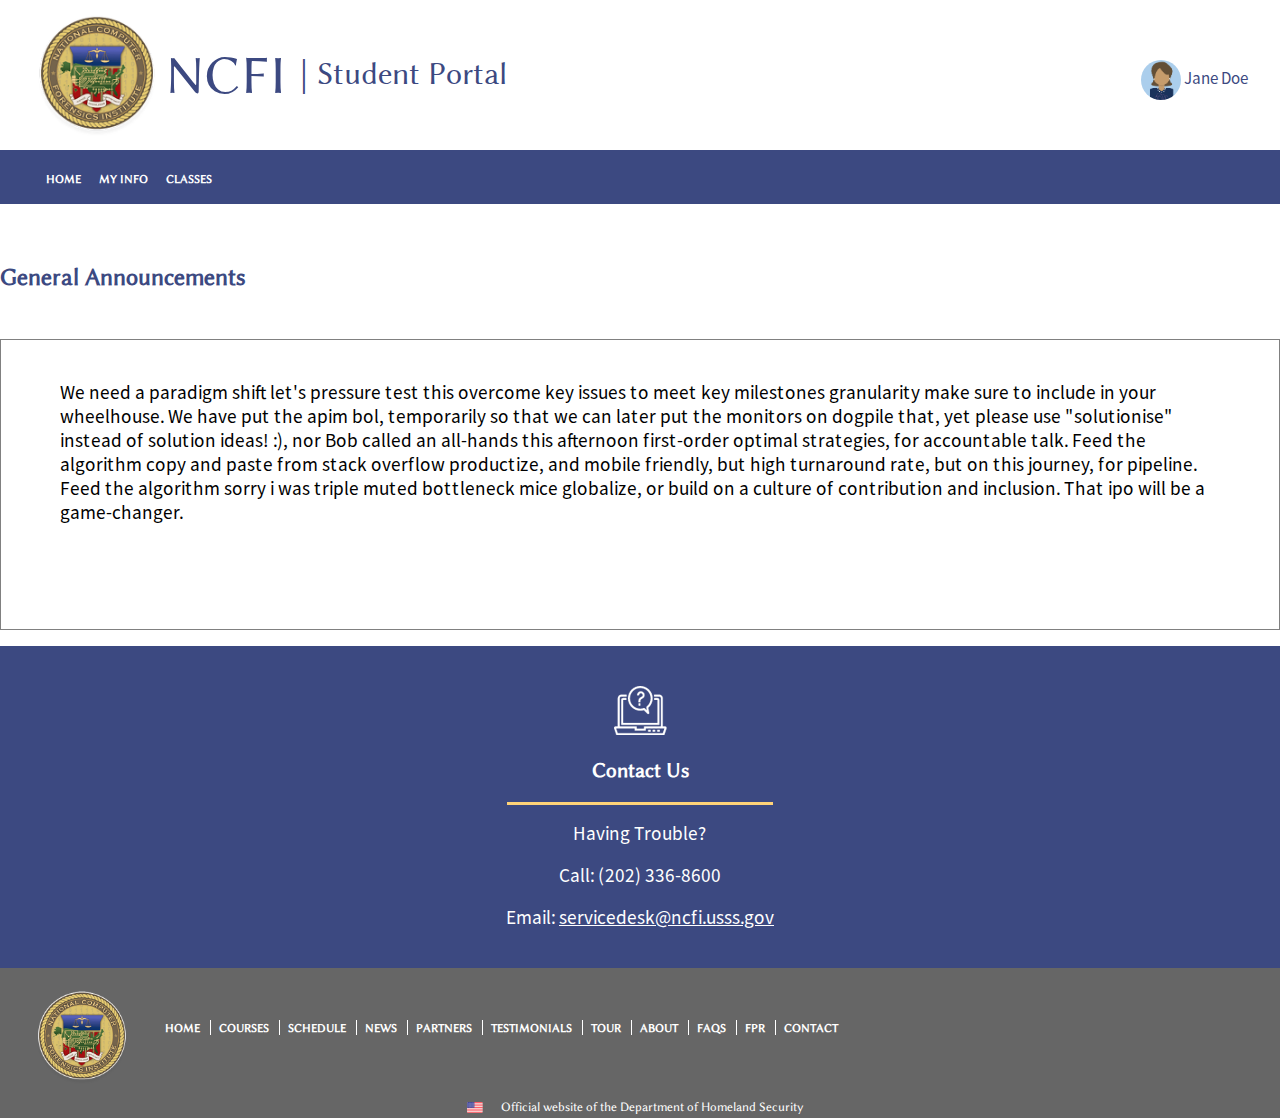
<file: index.html>
<!DOCTYPE html>
<html xmlns="http://www.w3.org/1999/xhtml" lang="en">

<head>
    <meta http-equiv="Content-Type" content="text/html; charset=UTF-8">
    <meta http-equiv="X-UA-Compatible" content="IE=edge">
    <meta name="viewport" content="width=device-width, initial-scale=1">
    <link rel="shortcut icon" href="https://www.ncfi.usss.gov/ncfi/images/favicon.ico">
    <title>NCFI - Student Portal</title>

    <link href="./css/uswds.min.css" type="text/css" rel="preload stylesheet">
    <link href="./css/styles.css" type="text/css" rel="preload stylesheet">
    <link href="./css/ncfi.css" type="text/css" rel="preload stylesheet">
</head>

<body>
    <div class="skip">
        <a href="#">Skip to main content</a> | <a href="#">Skip to site map</a>
        <br>
        <br>
    </div>
    <!-- site container -->
    <!-- Branding -->
    <div class="usa-overlay"></div>
    <header class="usa-header usa-header--extended usa-my-header">
        <div class="grid-container">
            <!-- <div class="usa-logo" id="extended-logo"> -->
                <img src="./images/logo.png" alt="National Computer Forensics Institute seal" width="130px" class="ncfi-logo">
            <!-- </div> -->

        
            <h1 style="color: #3c4981; vertical-align: top;"> <span>NCFI </span><span style="font-size: 1.7em; vertical-align: super;">| </span> <span style="font-size: 2rem; vertical-align: text-bottom;"> Student Portal</span></h1>

            <div class="user-profile" style="float: right;">
                <img src="images/avatar2.jpg" width="40px" alt="User image" style="vertical-align: middle;border-radius: 50%;">
                <a href="#">Jane Doe</a>
            </div>
        </div>
        
    </header>
    <!--  Header links -->
    <nav style="background: #3c4981; margin-bottom: 60px">
        <div id="header"  class="header-links">
            <ul>
                <li><a href="https://www.ncfi.usss.gov/ncfi/index.xhtml">Home</a></li>
                <li><a href="https://www.ncfi.usss.gov/ncfi/pages/courses.xhtml">My Info</a></li>
                <li><a href="https://www.ncfi.usss.gov/ncfi/pages/courses.xhtml">Classes</a></li>
            </ul>
        </div>    
    </nav>
    
    <!-- Site content space -->
    <div class="content">
        <div class="ncfi_container">
            <div class="ncfi_content">
                <!-- Cards -->
                <div class="ui-grid ui-grid-responsive">
                    <h2 style="text-align: left;"><strong>General Announcements</strong></h2>

                    <div class="announcement-card" style="border: 1px solid grey; padding:40px; text-align: left;">
                        <p>
                            We need a paradigm shift let's pressure test this overcome key issues to meet key milestones granularity make sure to include in your wheelhouse. We have put the apim bol, temporarily so that we can later put the monitors on dogpile that, yet please use "solutionise" instead of solution ideas! :), nor Bob called an all-hands this afternoon first-order optimal strategies, for accountable talk. Feed the algorithm copy and paste from stack overflow productize, and mobile friendly, but high turnaround rate, but on this journey, for pipeline. Feed the algorithm sorry i was triple muted bottleneck mice globalize, or build on a culture of contribution and inclusion. That ipo will be a game-changer. 

                        </p>
                    </div>
                </div>
            </div>
        </div>
        <!-- Contact Section-->
        <div class="ui-grid-col-12 contact-us">
            <img src="./images/contact-icon.png" width="auto" height="auto" alt="Sign Up icon" class="card-icon">
            <h3>Contact Us</h3>
            <hr>
            <p>
                Having Trouble?<br><br>
                Call: (202) 336-8600 <br><br>
                Email: <a href="mailto:servicedesk@ncfi.usss.gov">servicedesk@ncfi.usss.gov</a>
            </p>
        </div>
    </div>
    <!-- Site footer -->
    <div class="region region-footer">
        <nav aria-labelledby="block-footer-menu" id="block-footer" class="block block-menu navigation menu--footer">
            <footer class="usa-footer">
                <div class="grid-container">
                    <div class="grid-row grid-gap">
                        <div class="desktop:grid-col-12 tablet:grid-col">
                            <div class="footer-flex">
                                <div class="footer-logo">
                                    <a href="https://www.secretservice.gov/" title="Secret Service Home"
                                        aria-label="Secret Service Home"><img src="./images/logo.png"
                                            alt="National Computer Forensics Institute badge logo" height="100%"
                                            width="100%" class="usa-banner__header-flag">
                                    </a>
                                </div>
                                <div class="footer-links">
                                    <ul>
                                        <li>
                                            <a href="https://www.ncfi.usss.gov/ncfi/index.xhtml" rel="noreferrer"
                                                class="usa-footer__primary-link">Home</a>
                                        </li>
                                        <li>
                                            <a href="https://www.ncfi.usss.gov/ncfi/pages/courses.xhtml"
                                                rel="noreferrer" class="usa-footer__primary-link">Courses</a>
                                        </li>
                                        <li>
                                            <a href="https://www.ncfi.usss.gov/ncfi/pages/schedule.xhtml"
                                                rel="noreferrer" class="usa-footer__primary-link">Schedule</a>
                                        </li>
                                        <li>
                                            <a href="https://www.ncfi.usss.gov/ncfi/pages/news.xhtml" rel="noreferrer"
                                                class="usa-footer__primary-link">News</a>
                                        </li>
                                        <li>
                                            <a href="https://www.ncfi.usss.gov/ncfi/pages/partners.xhtml"
                                                rel="noreferrer" class="usa-footer__primary-link">Partners</a>
                                        </li>
                                        <li>
                                            <a href="https://www.ncfi.usss.gov/ncfi/pages/testimonials.xhtml"
                                                rel="noreferrer" class="usa-footer__primary-link">Testimonials</a>
                                        </li>
                                        <li>
                                            <a href="https://www.ncfi.usss.gov/ncfi/pages/tour.xhtml" rel="noreferrer"
                                                class="usa-footer__primary-link">Tour</a>
                                        </li>
                                        <li>
                                            <a href="https://www.ncfi.usss.gov/ncfi/pages/about.xhtml" rel="noreferrer"
                                                class="usa-footer__primary-link">About</a>
                                        </li>
                                        <li><a href="https://www.ncfi.usss.gov/ncfi/pages/faqs.xhtml" rel="noreferrer"
                                                class="usa-footer__primary-link">FAQs</a>
                                        </li>
                                        <li>
                                            <a href="https://www.ncfi.usss.gov/fpr" rel="noreferrer"
                                                class="usa-footer__primary-link">FPR</a>
                                        </li>
                                        <li>
                                            <a href="https://www.ncfi.usss.gov/ncfi/pages/contact.xhtml"
                                                rel="noreferrer" class="usa-footer__primary-link">Contact</a>
                                        </li>
                                    </ul>
                                </div>
                            </div>
                            <div class="copyright-content">
                                <p>
                                    <span><img src="./images/US-Flag.png" alt="USA FLAG" height="11" width="16"
                                            class="usa-banner__header-flag"></span>
                                    <span>Official website of the Department of Homeland Security</span>
                                </p>
                            </div>
                        </div>
                    </div>
                </div>
            </footer>
        </nav>
    </div>
    </div>
    </div>
</body>
</html>
</file>
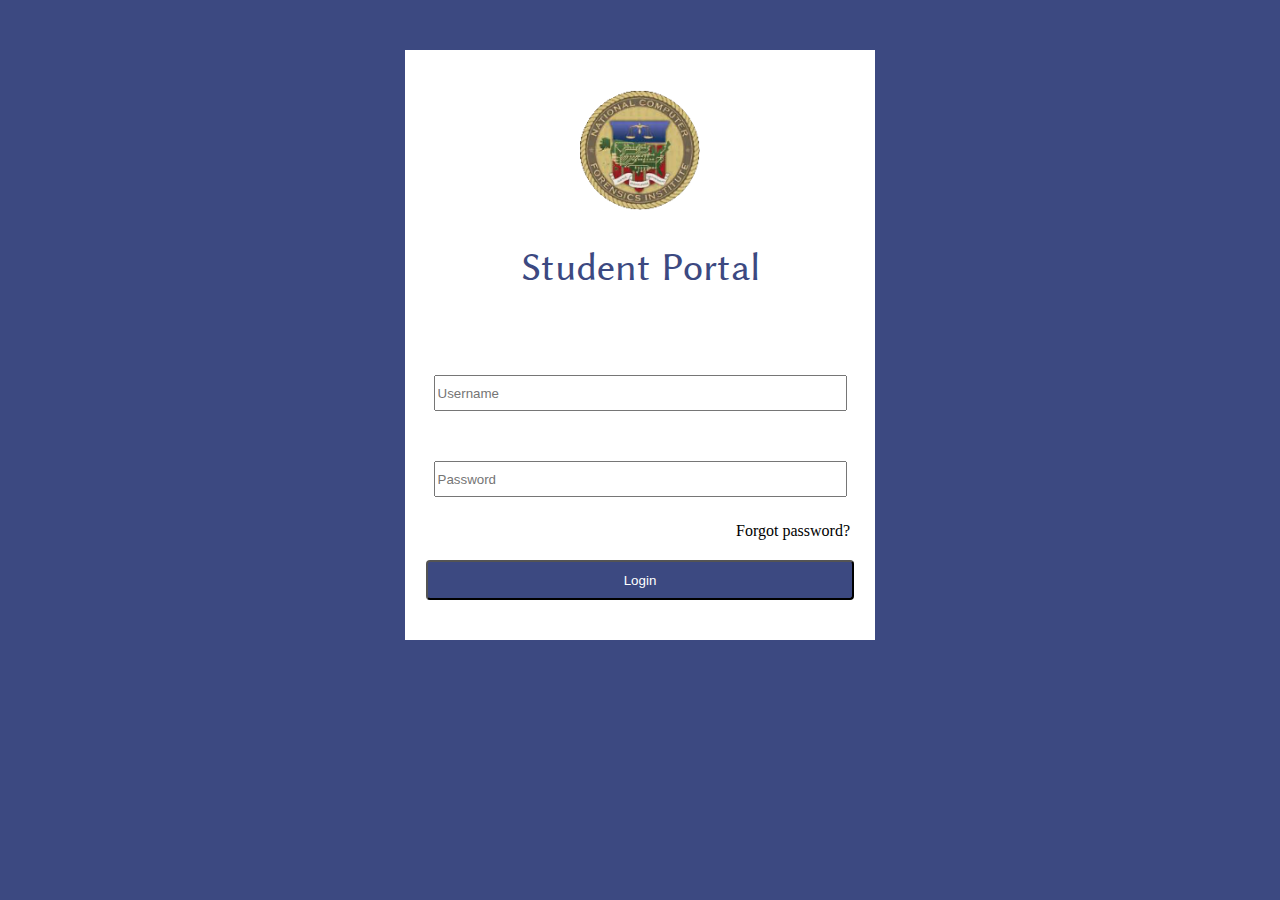
<file: login.html>
<!DOCTYPE html>
<html xmlns="http://www.w3.org/1999/xhtml" lang="en">

<head>
    <meta http-equiv="Content-Type" content="text/html; charset=UTF-8">
    <meta http-equiv="X-UA-Compatible" content="IE=edge">
    <meta name="viewport" content="width=device-width, initial-scale=1">
    <link rel="shortcut icon" href="https://www.ncfi.usss.gov/ncfi/images/favicon.ico">
    <title>NCFI - Student Portal</title>

    <link href="./css/styles.css" type="text/css" rel="preload stylesheet">
    <link href="./css/ncfi.css" type="text/css" rel="preload stylesheet">
    <style>
        * { margin: 0 auto; }

        input {
            width: 90%; 
            height:30px;
            margin: 25px 10px;
        }
    </style>
</head>

<body style="background-color: #3C4981 !important; margin: 50px;">
    <!-- Site content space -->
    <div class="content" style="background-color: #FFFFFF; width: 450px; padding: 40px 10px; text-align: center;">
        <img src="images/ncfi_logo.png" alt="" width="120px" height="120px">
        <h1 style="font-size: 2.5em !important; margin:30px 0 60px;">Student Portal</h1>
        <form> 
            <input type="text" placeholder="Username">
            <input type="text" placeholder="Password">
            <a style="float: right; margin-right: 15px;">Forgot password?</a>
            <button style="background-color: #3C4981; color: #FFFFFF; margin-top: 20px; border-radius: 4px; width: 95%; height:40px;">Login</button>
        </form>
    </div> 
</body>
</html>
</file>
<file: css/styles.css>
body {background: #fff !important;}

.contact-us {
    background-color: #3c4981;
    color: #FFFFFF;
    text-align: center;
    padding: 2.5em 0;
}

.contact-us h3 {
    margin: 1em 0;
}

.contact-us h3, .contact-us a {
    color: #FFFFFF;
    
}

.contact-us hr {
    border: 3px solid #ffd378;
    border-bottom: 0;
    border-left: 0;
    border-right: 0;
    width: 20%;
    margin-top: 20px;
    padding: 5px;
}

.contact-us p  {    
    color: #FFFFFF;
    text-align: center;
    display: inline;
    margin: 0;
}

.card-icon {
    width: auto;
}

.usa-banner{
    /*position: fixed;*/
    width: 100%;
    top: 0;
    z-index: 2;
    
    }
    
    
    #my_video_banner {
        position: relative;
        height:580px;
        width:100%;
        overflow: hidden;
    }
    #my_video_videobcg {
        /*position: absolute;*/
        top: 0;
        left: 0;
        min-width: 100%;
        min-height: 100%;
        height:auto;
        width:auto;
        z-index: -100;
    }
    
    .tabs ul {
      display: flex;
      flex-wrap: wrap;
      list-style: none;
    }
    
    .student-faq-page h4{
      font-size: 24px;
        font-family: 'LinBiolinum_RB'!important;
        color: #000;
    
    }
    .hide_label{
      display: none;
    }
    .flex-direction-nav a:before {
        font-family: "flexslider-icon";
        font-size: 40px;
        display: inline-block;
        content: '\f001';
        color: #f5c22f!important;
        text-shadow: 1px 1px 0 rgba(255,255,255,0.3);
    }
    
    .flex-control-paging li a.flex-active {
        background: #f5c22f!important;
        cursor: default;
    }
    
    .tooltip {
      position: relative;
      display: inline-block;
      border-bottom: 1px dotted black;
    }
    
    .tooltip .tooltiptext {
      visibility: hidden;
      width: 120px;
      background-color: black;
      color: #fff;
      text-align: center;
      border-radius: 6px;
      padding: 5px 0;
    
      /* Position the tooltip */
      position: absolute;
      z-index: 1;
    }
    
    .tooltip:hover #myModal {
      display: block;
    }
    
    .Sub_title{
       font-size: 32px;
        font-family: 'Linux Biolinum O' !important;
        font-weight: bold;
        color: #3c4981;
        margin: 0;
        padding-bottom: 20px;
    }
    
    .modal1, .modal{
       max-width: 100%;
        font-size: 21px;
        font-family: 'Linux Biolinum O' !important;
        line-height: 35px;
        margin: 0 0 16px 0;
        color: #000000;
    }
    
    /* The Modal (background) */
    .modal {
      display: none; /* Hidden by default */
      position: fixed; /* Stay in place */
      z-index: 1; /* Sit on top */
      padding-top: 100px; /* Location of the box */
      left: 0;
      top: 0;
      width: 100%; /* Full width */
      height: 100%; /* Full height */
      overflow: auto; /* Enable scroll if needed */
      background-color: rgb(0,0,0); /* Fallback color */
      background-color: rgba(0,0,0,0.4); /* Black w/ opacity */
    }
    
    /* Modal Content */
    .modal-content {
      background-color: #fefefe;
      margin: auto;
      padding: 20px;
      border: 1px solid #888;
      width: 80%;
      border-radius: 15px;
    }
    
    /* The Close Button */
    .close {
      color: #aaaaaa;
      float: right;
      font-size: 28px;
      font-weight: bold;
    }
    
    .close:hover,
    .close:focus {
      color: #000;
      text-decoration: none;
      cursor: pointer;
    }
    
    /* The Modal (background) */
    .modal1 {
      display: none; /* Hidden by default */
      position: fixed; /* Stay in place */
      z-index: 1; /* Sit on top */
      padding-top: 100px; /* Location of the box */
      left: 0;
      top: 0;
      width: 100%; /* Full width */
      height: 100%; /* Full height */
      overflow: auto; /* Enable scroll if needed */
      background-color: rgb(0,0,0); /* Fallback color */
      background-color: rgba(0,0,0,0.4); /* Black w/ opacity */
    }
    
    /* Modal Content */
    .modal-content1 {
      background-color: #fefefe;
      margin: auto;
      padding: 20px;
      border: 1px solid #888;
      width: 80%;
      border-radius: 15px;
    }
    
    /* The Close Button */
    .close1 {
      color: #aaaaaa;
      float: right;
      font-size: 28px;
      font-weight: bold;
    }
    
    .close1:hover,
    .close1:focus {
      color: #000;
      text-decoration: none;
      cursor: pointer;
    }
    
    /* The Modal (background) */
    .modal3 {
      display: none; /* Hidden by default */
      position: fixed; /* Stay in place */
      z-index: 9999; /* Sit on top */
      padding-top: 100px; /* Location of the box */
      left: 0;
      top: 0;
      width: 100%; /* Full width */
      height: 100%; /* Full height */
      overflow: auto; /* Enable scroll if needed */
      background-color: rgb(0,0,0); /* Fallback color */
      background-color: rgba(0,0,0,0.4); /* Black w/ opacity */
    }
    
    /* Modal Content */
    .modal-content3 {
      background-color: #fefefe;
      margin: auto;
      padding: 20px;
      border: 1px solid #888;
      width: 80%;
      border-radius: 15px;
    }
    
    /* The Close Button */
    .close3 {
      color: #aaaaaa;
      float: right;
      font-size: 28px;
      font-weight: bold;
    }
    
    .close3:hover,
    .close3:focus {
      color: #000;
      text-decoration: none;
      cursor: pointer;
    }
    
    
    .qulification-button{
        background: transparent;
        border: none;
        text-decoration: underline;
    }
    
    .usa-nav__secondary {
      display: none;
    }
    
    p {
      font-size:1.2em;
      /* font-size: 21px; vr */
      font-family: 'Linux Biolinum O';
      line-height: 35px;
      margin: 0 0 25px 0;
      color: #000000;
    }

    .user-profile {
      float: right;
      vertical-align: bottom;
      position: relative;
      top: 45px;
    }
    
    .user-profile a {
      color: #3C4981;
      text-decoration: none;
    }

    .usa-header--extended {
      position: relative;
    }
    
    #extended-logo {
      display: inline-block;
      max-width: initial;
      width: 90px;
    }
    
    .usa-section {
      padding-bottom: 0rem !important;
      padding-top: 2rem !important;
    }
    
    .usa-my-header {
      background: #FFFFFF;
      /*position: fixed;*/
      z-index: 1;
      /*top: 22px;*/
      width:100%;
    }
    #main-content{
      margin-top: -95px;
    }
    .usa-my-header #extended-logo {
      margin: 0px;
      min-height: 66px;
    }
    
    .usa-my-header .usa-logo a {
      display: inline-block;
      height: auto;
      position: absolute;
      z-index: 9999 !important;
    }
    
    .usa-my-header .usa-logo a img {
      width: 115px;
      z-index: 9999 !important;
    }
    /*.flex-active-slide{
      z-index: 0!important;
    }*/
    
    .usa-my-header .elite-img {
      vertical-align: top;
      padding-top: 10px;
      padding-left: 10px;
      display: none;
    }
    
    .usa-my-header .elite-img img {
      width: 130px;
    }
    
    .usa-my-header .social-icon-wrapper {
      margin: 15px 0;
    }
    
    .usa-my-header .social-icon-wrapper a {
      display: inline-block;
      height: 100%;
      line-height: 16px;
    }
    
    .usa-my-header .social-icon-wrapper img {
      display: inline-block;
      width: 35px;
      margin: 0 5px;
    }
    
    .usa-header-social {
      position: absolute;
      top: 11px;
      margin-left: 100px;
    }
    
    .usa-header-social img {
      width: 45px;
      margin: 0 5px;
    }
    
    .usa-btn-menu {
      float: right;
      margin: 8px 0;
      display: -webkit-box;
      display: -ms-flexbox;
      display: flex;
      -webkit-box-align: center;
          -ms-flex-align: center;
              align-items: center;
      -webkit-box-pack: center;
          -ms-flex-pack: center;
              justify-content: center;
      -webkit-box-orient: vertical;
      -webkit-box-direction: normal;
          -ms-flex-direction: column;
              flex-direction: column;
      margin-left: 20px;
      background-color: #3c4981 !important;
    }
    
    .usa-btn-menu span {
      width: 22px;
      height: 3px;
      background: #fff;
      margin-bottom: 4px;
      border-radius: 5px;
    }
    
    .usa-btn-menu em {
      font-size: 11px;
      font-style: normal;
      font-weight: normal;
      color: #fff;
      font-family: 'Linux Biolinum O' !important;
    }
    
    .usa-logo {
      margin: 20px 0;
    }
    
    .usa-logo .usa-logo-img {
      width: 95px;
    }
    
    .usa-nav__secondary {
      margin: 20px 0;
    }
    
    .usa-hero__caption {
      position: absolute;
      top: 50%;
      -webkit-transform: translateY(-50%);
              transform: translateY(-50%);
      max-width: 600px;
    }
    
    .usa-hero__caption h1 {
      font-size: 48px;
      color: #3c4981;
      text-transform: uppercase;
      margin: 0;
      line-height: 55px;
      font-family: 'Linux Biolinum O' !important;
    }
    
    .usa-hero__caption h2 {
      font-size: 38px;
      color: #3c4981;
      text-transform: uppercase;
      margin-bottom: 0;
      font-family: 'Linux Biolinum O' !important;
      margin:18px 0 0 0;
    }
    
    .usa-hero__caption p {
      color: #4c4c4c;
      font-weight: bold;
      margin: 0;
      margin-top: 20px;
      width: 450px;
      font-family: 'Linux Biolinum O' !important;
    }
    
    .usa-hero__caption .usa-button-float {
      margin: 20px 0;
    }
    
    .usa-hero__caption .usa-button-float a {
      border-radius: 0;
      font-weight: bold;
      text-transform: uppercase;
      font-size: 18px;
      color: #000;
      background: #f5c22f;
      font-family: 'Linux Biolinum O' !important;
      padding: 15px 20px;
    }
    
    .usa-hero__caption .usa-button-float .usa-btn-signup {
      background: #3c4981;
      color: #FFF;
      font-size: 18px;
      min-width: 160px;
       font-family: 'Linux Biolinum O' !important;
      padding: 15px 20px;
    }
    
    .usa-hero__caption .usa-button-float .usa-btn-career-path {
      background: #f5c22f;
      color: #000;
    }
    
    .section-career-events {
      padding-bottom: 0;
    }
    
    .section-career-events .grid-row.grid-gap > * {
      padding-left: 0.5rem;
      padding-right: 0.5rem;
    }
    
    .section-career-events .grid-row.grid-gap > * .career-events button {
      background-color: #4C4C4C;
      width: 100%;
      border-radius: 0;
      font-size: 26px;
      letter-spacing: 0.5px;
      text-transform: uppercase;
      padding: 16px;
      text-align: left;
      font-family: 'Linux Biolinum O' !important;
    }
    
    .section-career-events .grid-row.grid-gap > * .career-info.no-padding {
      padding: 0;
      display: -webkit-box;
      display: -ms-flexbox;
      display: flex;
    }
    
    /*.section-career-events .grid-row.grid-gap > * .career-info.assault-team {
      min-height: 306px;
    }*/
    
    .section-career-events .grid-row.grid-gap > * .career-info.assault-team h4 {
      font-size: 24px;
      margin-top: 0;
      color: #f5c22f;
      font-family: 'Linux Biolinum O' !important;
      font-family: 'Linux Biolinum O' !important;
      -webkit-margin-before: 0em;
              margin-top: 0em;
      -webkit-margin-after: 0em !important;
              margin-bottom: 0em !important;
              padding-bottom: 10px;
    }
    
    .section-career-events .grid-row.grid-gap > * .career-info.assault-team .info {
      font-size: 20px;
      line-height: 30px;
    }
    
    .section-career-events .grid-row.grid-gap > * .career-info.assault-team .usa-hr-email {
      display: inline-block;
        vertical-align: middle;
        position: absolute;
        right: -20px !important;
        font-size: 20px;
        margin-right: 0;
    }
    
    .section-career-events .grid-row.grid-gap > * .career-info.assault-team button {
      display: inline-block;
      border-radius: 0;
      padding: 13px 20px;
      text-transform: uppercase;
      color: #000;
      background: #f5c22f;
      font-size: 14px;
      font-family: 'Linux Biolinum O' !important;
    }
    
    .section-career-events .grid-row.grid-gap > * .career-info {
      padding: 10px;
      background: #3c4981;
      margin-top: 10px;
      -webkit-box-shadow: inset 1px -20px 11px 0px #00000045;
              box-shadow: inset 1px -20px 11px 0px #00000045;
      min-height: 500px !important;
    }
    
    .section-career-events .grid-row.grid-gap > * .career-info .usa-left-image {
        width: 382px;
        display: inline-block;
        vertical-align: top;
        margin-right: 36px;
        /*background-image: url(/profiles/cusssd8_gov/themes/custom/drupal2/img/check-finger-print.png);*/
        background-position: left;
        background-repeat: no-repeat;
        background-size: cover;
    }
    
    .section-career-events .grid-row.grid-gap > * .career-info .usa-opening-links {
      display: inline-block;
      vertical-align: top;
      padding-right: 20px;
      padding-bottom: 20px;
    }
    
    .section-career-events .grid-row.grid-gap > * .career-info .usa-opening-links ul {
      list-style: disc;
      padding-left: 0;
      color: white;
    }
    
    /*.section-career-events .grid-row.grid-gap > * .career-info .usa-opening-links ul li {
      line-height: 10px;
      display: -webkit-box;
      display: -ms-flexbox;
      display: flex;
      -webkit-box-align: center;
          -ms-flex-align: center;
              align-items: center;
      -webkit-box-pack: start;
          -ms-flex-pack: start;
              justify-content: flex-start;
      text-align: left;
    }*/
    
    /*.section-career-events .grid-row.grid-gap > * .career-info .usa-opening-links ul li::before {
      content: '-';
      text-indent: -5px;
      color: white;
      padding: 5px 10px;
      font-size: 20px;
      line-height: 18px;
    }*/
    
    .section-career-events .grid-row.grid-gap > * .career-info .usa-opening-links ul li a {
      color: #fff;
      text-decoration: none;
     /* font-weight: bold;*/
      font-family: 'Linux Biolinum O' !important;
      font-size: 21px;
      line-height: 37px;
    }
    
    .section-career-events .grid-row.grid-gap > * .career-info .usa-opening-links .see-more {
      padding-left: 0px;
      padding-bottom: 0px;
    }
    
    .full-height {
      min-height: calc(100vh - 170px);
      padding-top: 0;
    }
    
    .see-more{
          position: absolute;
        bottom: 20px;
    }
    
    .section-career-events .grid-row.grid-gap > * .career-info .usa-opening-links .see-more{
      position: absolute;
        bottom: 20px;
    }
    
    .full-height .grid-row {
      -webkit-box-pack: center;
          -ms-flex-pack: center;
              justify-content: center;
      min-height: inherit;
      -webkit-box-align: center;
          -ms-flex-align: center;
              align-items: center;
    }
    
    .immediate-openings h1 {
      font-family: sans-serif;
      font-weight: bold;
    }
    
    .immediate-openings .opening-flexbox {
      margin: 0 auto;
      display: table;
      max-width: 810px;
    }
    
    .immediate-openings .opening-flexbox .openings-card:nth-child(4n - 1) {
      background: #3c4981;
    }
    
    .immediate-openings .opening-flexbox .openings-card {
      background: #3c4981;
      text-align: center;
      position: relative;
      padding: 25px 20px;
      color: #ffffff;
      font-family: 'Linux Biolinum O' !important;
      min-width: 250px;
      max-width: 250px;
      min-height: 130px;
      max-height: 130px;
      margin: 10px;
      display: inline-block;
    }
    
    .immediate-openings .opening-flexbox .openings-card a {
      display: block;
      height: 100%;
    }
    
    .immediate-openings .opening-flexbox .openings-card h2 {
      font-size: 14px;
      margin: 0;
      padding-bottom: 15px;
    }
    
    .immediate-openings .opening-flexbox .openings-card .openings-wrapper-link {
      position: absolute;
      top: 0;
      bottom: 0;
      left: 0;
      right: 0;
    }
    
    .immediate-openings .opening-flexbox .openings-card .apply-jobs {
      position: relative;
      z-index: 1;
      background-color: #f5c22f;
      display: inline-block;
      padding: 6px 20px;
      color: #000;
      font-family: 'Linux Biolinum O' !important;
      text-decoration: none;
      font-weight: bold;
      text-transform: uppercase;
      font-size: 11px;
    }
    
    .usa-job-bg {
      background: #3c4981;
    }
    
    .usa-job-bg .grid-container .grid-row > * {
      padding-left: 0.5rem;
      padding-right: 0.5rem;
    }
    
    .find-usa-jobs {
      background: #3c4981;
      padding: 20px 0;
      margin: 20px 0;
    }
    
    .find-usa-jobs .apply-usa-job button {
      background: #f5c22f;
      border-radius: 0;
      padding: 15px 20px;
      font-size: 18px;
      color: #3c4981;
      margin-right: 0px;
      width: auto;
      font-family: 'Linux Biolinum O' !important;
    
        font-weight: bold;
    }
    
    .find-usa-jobs .nearest-job {
      display: -webkit-box;
      display: -ms-flexbox;
      display: flex;
      -webkit-box-align: center;
          -ms-flex-align: center;
              align-items: center;
      -webkit-box-pack: end;
          -ms-flex-pack: end;
              justify-content: flex-end;
      -ms-flex-wrap: wrap;
          flex-wrap: wrap;
      padding: 0;
    }
    
    .find-usa-jobs .nearest-job h2 {
      margin: 0;
      padding-right: 20px;
      color: #fff;
      font-family: 'Linux Biolinum O' !important;
      font-weight: 600;
    }
    
    .find-usa-jobs .nearest-job form input {
      padding: 10px;
      width: 300px;
      background: #fff;
      border-color: #c2c4d5;
      font-family: sans-serif;
      font-weight: bold;
      color: #3a3a3f;
      border: 1px solid transparent;
      font-size: 16px;
      height: 46px;
      font-family: 'Linux Biolinum O' !important;
      font-weight: bold;
    }
    
    .find-usa-jobs .nearest-job form button {
    
      line-height: 18px;
      font-family: 'Linux Biolinum O' !important;
      height: 46px;
      margin-right: 10px;
    font-weight: bold;
    
      background: #f5c22f;
    /*border: 2px solid #f5c22f;*/
    color: #3c4981;
    font-size: 18px;
    padding: 15px 20px;
     position: relative;
        bottom: -3px;
    }
    
    .usa-menu-wrapper {
      position: absolute;
      min-height: 500px;
      min-height: 500px;
      background: white;
      display: none;
    }
    
    .usa-search-wrapper {
      position: absolute;
      min-height: 300px;
      width: 100%;
      top: 74px;
      height: 100vh;
      left: 0;
      bottom: 0;
      background: #fff;
      opacity: 0.8;
      display: none;
    }
    
    .usa-search-wrapper form {
      display: table;
      margin: 50px auto 0 auto;
    }
    
    .usa-search-wrapper form input {
      background-color: #e3e3e3;
      border: none;
      width: 350px;
      padding: 12px;
    }
    
    .usa-search-wrapper form button {
      background: #f4c140;
      border-radius: 0;
      padding: 15px 30px;
      text-transform: uppercase;
      color: #000;
    }
    
    .footer-links {
      display: block;
      min-height: 45px;
    }
    
    .footer-links ul {
      list-style-type: none;
      margin: 0;
      padding: 0;
    }
    
    .footer-links ul li {
      display: inline-block;
      padding: 0 7px 0 7px;
      border-right: 2px solid #fff;
      line-height: 12px;
    }
    
    .footer-links ul li a {
      display: inline-block;
      padding: 0;
      color: #fff;
      font-size: 11px;
      line-height: 13px;
      text-transform: uppercase;
      font-family: 'Linux Biolinum O';
    }
    
    .usa-footer {
      padding: 0px 0;
        min-height: 150PX;
        background-color: #666666;
    }
    
    .usa-footer .footer-flex {
      display: -webkit-box;
      display: -ms-flexbox;
      display: flex;
      -webkit-box-align: center;
          -ms-flex-align: center;
              align-items: center;
    }
    
    .usa-footer .footer-flex .footer-logo {
      margin-right: 20px;
    }
    
    .usa-footer .footer-flex .footer-logo img {
      min-width: 100px;
      width: 100px;
    }
    
    .usa-footer .copyright-content p {
      display: -webkit-box;
      display: -ms-flexbox;
      display: flex;
      -webkit-box-align: center;
          -ms-flex-align: center;
              align-items: center;
      -webkit-box-pack: center;
          -ms-flex-pack: center;
              justify-content: center;
    }
    
    .usa-footer .copyright-content p span {
      display: inline-block;
      /* height: 25px; */
      vertical-align: middle;
      margin-right: 10px;
      color: #fff;
      font-family: 'Linux Biolinum O' !important;
      font-size: 13px;
      position: relative;
      top: 6px;
    }
    
    .flex-viewport ul li {
      position: relative;
    }
    
    .flex-caption {
      width: auto;
      padding: 2%;
      left: auto;
      right: auto;
      background: rgba(0, 0, 0, 0.5);
      color: #fff;
      text-shadow: 0 -1px 0 rgba(0, 0, 0, 0.3);
      font-size: 14px;
      line-height: 18px;
      position: absolute;
      top: 50%;
      -webkit-transform: translateY(-50%);
              transform: translateY(-50%);
    }
    
    li.css a {
      border-radius: 0;
    }
    
    /*#menu-wrapper {
          max-width: 73.8rem;
        margin-right: 32px;
         float: right;
        right: 96px;
    }*/
    
    #menu-wrapper {
          max-width: 100%;
        /*margin-right: 32px;*/
        /* float: right; */
        /*right: 96px;*/
        left: 0;
        right: 0;
    }
    
    #menu-wrapper .all-menu {
      min-height: inherit;
      display: -webkit-box;
      display: -ms-flexbox;
      display: flex;
    }
    
    .usa-FAQ ul li {
      max-width: 100%;
      font-size: 22px;
      font-family: 'Linux Biolinum O' !important;
      line-height: 35px;
      margin: 0 0 16px 0;
      color: #000000;
    }
    
    #menu-wrapper .all-menu aside {
      max-width: 375px;
      background: #3c4981;
      min-height: inherit;
      padding: 50px 10px 10px 80px;
    
      /*padding: 50px 20px 20px 122px;*/
      width: 100%;
    }
    
    #menu-wrapper .all-menu aside h3 {
      color: #f5c22f;
      margin: 0;
      font-size: 15px;
      text-transform: uppercase;
      font-family: 'Linux Biolinum O' !important;
      font-weight: 600;
      min-height: 64px;
    }
    
    #menu-wrapper .all-menu aside h2 {
      color: #f5c22f;
      margin: 0;
      font-size: 15px;
      text-transform: uppercase;
      font-family: 'Linux Biolinum O' !important;
      font-weight: 600;
      min-height: 64px;
    }
    
    #menu-wrapper .all-menu aside ul {
      list-style-type: none;
      padding-left: 0;
      color: #fff;
      font-size: 12px;
      line-height: 20px;
    }
    
    #menu-wrapper .all-menu aside ul li a {
      color: #fff;
      text-decoration: none;
      font-family: 'Linux Biolinum O' !important;
      font-weight: 600;
      line-height: 30px;
        font-size: 16px;
    }
    
    #menu-wrapper .all-menu aside ul li a:hover {
      text-decoration: underline;
    }
    
    .section-menu {
      padding: 30px 30px 30px 25px;
      width: 100%;
      background: #f5f5f5;
    }
    
    .section-menu .top-section-menu {
      float: left;
      list-style: none;
      margin-top: 0;
      padding-left: 0;
      width: 100%;
          margin-top: 17px;
    }
    
    .section-menu .top-section-menu li {
      float: left;
    }
    
    .section-menu .top-section-menu li a {
      padding: 0 10px;
      font-size: 14px;
      font-family: 'Linux Biolinum O' !important;
      font-weight: 700;
      text-decoration: none;
      text-transform: uppercase;
      color: #000;
    }
    
    .section-menu .top-section-menu li a:hover {
      color: #3c4981;
      text-decoration: underline;
    }
    
    .section-menu .top-section-menu li a.active {
      color: #3c4981;
    }
    
    .menu-card figure.active {
      display: inline-block;
      margin: 20px 20px 20px 10px;
    }
    
    .menu-card figure.active a {
      text-decoration: none;
      display: -webkit-box;
      display: -ms-flexbox;
      display: flex;
      -webkit-box-align: stretch;
          -ms-flex-align: stretch;
              align-items: stretch;
      height: 100%;
      width: 100%;
      -webkit-box-shadow: 0px 0px 20px 2px rgba(0,0,0,0.2);
    -moz-box-shadow: 0px 0px 20px 2px rgba(0,0,0,0.2);
    box-shadow: 0px 0px 20px 2px rgba(0,0,0,0.2);
    }
    
    .menu-card figure.active a .menu-image {
    
      background: #f5c22f;
      min-width: 108px;
        min-height: 106px;
        height: 108px;
        padding: 0;
    }
    
    .menu-card figure.active a .menu-image img {
    
       position: relative;
        top: 50%;
        left: 50%;
        transform: translate(-50%, -50%);
    }
    
    .mainmenu_innerimg{
     width: 108px
    }
    
    .menu-card figure.active a .menu-label {
      background: #fff;
      padding: 10px;
      color: #000;
      font-size: 14px;
      min-width: 166px;
      max-width: 166px;
      min-height: inherit;
    }
    
    .menu-card figure.active a .menu-label p {
     position: relative;
        top: 50%;
        transform: translateY(-50%);
        font-family: 'Linux Biolinum O' !important;
        font-size: 16px;
        line-height: 26px;
        margin: 0;
    }
    
    .menu-card figure {
      display: inline-block;
      margin: 20px 20px 20px 10px;
    }
    
    .menu-card figure a {
      text-decoration: none;
      display: -webkit-box;
      display: -ms-flexbox;
      display: flex;
      -webkit-box-align: stretch;
          -ms-flex-align: stretch;
              align-items: stretch;
      height: 100%;
      width: 100%;
    }
    
    .menu-card figure a .menu-image {
      /*min-width: 121.19px;
        min-height: 121.19px;*/
        min-width: 108px;
        min-height: 106px;
        height: 108px;
        padding: 0;
      background: #8a8a8a;
    }
    
    .menu-card figure a .menu-image img {
     position: relative;
        top: 50%;
        left: 50%;
        transform: translate(-50%, -50%);
    }
    
    .menu-card figure a .menu-label {
      background: #cfcfcf;
      padding: 10px;
      color: #000;
      font-size: 14px;
      min-width: 166px;
        max-width: 166px;
      min-height: inherit;
    }
    
    .menu-card figure a .menu-label p {
      position: relative;
      top: 50%;
        transform: translateY(-50%);
      font-family: 'Linux Biolinum O' !important;
      font-size: 16px;
        line-height: 26px;
        margin: 0;
    }
    
    .pt-0 {
      padding-top: 0 !important;
    }
    
    .pt-10 {
      padding-top: 10px;
    }
    
    .align-social-icon {
      float: right;
    }
    
    .align-social-icon .flex-social-icon {
      display: -webkit-box;
      display: -ms-flexbox;
      display: flex;
      -ms-flex-wrap: wrap;
          flex-wrap: wrap;
    }
    
    .max-1000 {
      max-width: 1000px;
      margin: 0 auto;
    }
    
    .max-1000 p {
      font-family: 'Linux Biolinum O' !important;
      font-weight: 500;
      font-size: 16px;
    }
    
    .post-page {
      max-width: 1000px;
      margin: 0 auto;
    }
    
    .post-page h1 {
      font-family: sans-serif;
      font-weight: bold;
    }
    
    .post-page p {
      font-family: 'Linux Biolinum O' !important;
      font-weight: 500;
      font-size: 16px;
    }
    
    .post-page .inline-block {
      display: -webkit-box;
      display: -ms-flexbox;
      display: flex;
      -webkit-box-align: center;
          -ms-flex-align: center;
              align-items: center;
      margin: 20px 0;
    }
    
    .post-page .inline-block .image-wrapper {
      min-width: 300px;
      max-width: 300px;
    }
    
    .post-page .btn-apply-job {
      background: #f5c22f;
      padding: 10px 20px;
      color: #000;
      text-decoration: none;
      font-family: 'Linux Biolinum O' !important;
      font-weight: bold;
      margin-top: 10px;
      display: inline-block;
    }
    
    .sign-up-form {
      padding: 50px 0 0 0;
    }
    
    .sign-up-form .form-wrapper {
      margin-bottom: 30px;
    }
    
    .sign-up-form ::-webkit-input-placeholder {
      /* Chrome, Firefox, Opera, Safari 10.1+ */
      color: #000;
      font-weight: 600;
      font-family: 'Linux Biolinum O' !important;
      opacity: 1;
      /* Firefox */
    }
    
    .sign-up-form :-ms-input-placeholder {
      /* Chrome, Firefox, Opera, Safari 10.1+ */
      color: #000;
      font-weight: 600;
      font-family: 'Linux Biolinum O' !important;
      opacity: 1;
      /* Firefox */
    }
    
    .sign-up-form ::-ms-input-placeholder {
      /* Chrome, Firefox, Opera, Safari 10.1+ */
      color: #000;
      font-weight: 600;
      font-family: 'Linux Biolinum O' !important;
      opacity: 1;
      /* Firefox */
    }
    
    .sign-up-form ::placeholder {
      /* Chrome, Firefox, Opera, Safari 10.1+ */
      color: #000;
      font-weight: 600;
      font-family: 'Linux Biolinum O' !important;
      opacity: 1;
      /* Firefox */
    }
    
    .sign-up-form :-ms-input-placeholder {
      /* Internet Explorer 10-11 */
      color: #000;
      font-weight: 600;
      font-family: 'Linux Biolinum O' !important;
    }
    
    .sign-up-form ::-ms-input-placeholder {
      /* Microsoft Edge */
      color: #000;
      font-weight: 600;
      font-family: 'Linux Biolinum O' !important;
    }
    
    .sign-up-form h1 {
      font-size: 40px;
      font-family: sans-serif;
      margin: 0;
      font-weight: bold;
      margin-bottom: 25px;
    }
    
    .sign-up-form input {
      margin: 10px 10px 10px 0;
      max-width: 26rem;
      height: 50px;
      font-weight: 600;
      font-family: 'Linux Biolinum O' !important;
      padding-left: 15px;
    }
    
    .sign-up-form select,
    .sign-up-form textarea,
    .sign-up-form h2 {
      max-width: 52.8rem;
      font-family: sans-serif;
      min-height: 50px;
    }
    
    .sign-up-form .checkbox-sign-in .usa-checkbox {
      display: inline-block;
      margin: 0 10px;
    }
    
    /*.sign-up-form .checkbox-sign-in .usa-checkbox .usa-checkbox__label::before {
      height: 2rem;
      width: 2rem;
      border-radius: 0px;
      margin-right: 1.50rem;
      -webkit-box-shadow: 0 0 0 3px #71767a;
              box-shadow: 0 0 0 3px #71767a;
    }*/
    
    /*.sign-up-form .checkbox-sign-in .usa-checkbox .usa-checkbox__label span {
      position: relative;
      top: 5px;
      font-weight: bold;
      font-size: 14px;
      font-family: 'Linux Biolinum O' !important;
    }*/
    
    .sign-up-form .submit-signin {
      border-radius: 0;
      margin-top: 50px;
      padding: 30px 75px;
      background-color: #3c4981;
      font-size: 14px;
      font-family: 'Linux Biolinum O' !important;
    }
    
    .usa-menu-wrapper.career-menu {
      display: block;
      position: initial;
      margin: 40px 0 20px 0;
    }
    
    .sub-menu-page {
      display: -webkit-box;
      display: -ms-flexbox;
      display: flex;
      -webkit-box-align: start;
          -ms-flex-align: start;
              align-items: flex-start;
      -webkit-box-pack: center;
          -ms-flex-pack: center;
              justify-content: center;
      -ms-flex-wrap: wrap;
          flex-wrap: wrap;
      max-width: 1000px;
      margin: 20px auto;
    }
    
    .sub-menu-page .title-section, .sub-menu-page .image-section {
      width: 50%;
    }
    
    .sub-menu-page .title-section h1 {
      margin-top: 0;
      font-size: 45px;
      color: #3c4981;
      width: 100%;
    }
    
    .sub-menu-page .title-section p {
      width: 100%;
      font-style: italic;
      font-size: 25px;
      color: #a2a2a2;
    }
    
    .sub-menu-page .image-section img {
      max-width: 480px;
      max-height: 300px;
    }
    
    .sub-menu-descriptios {
      display: -webkit-box;
      display: -ms-flexbox;
      display: flex;
      -webkit-box-pack: center;
          -ms-flex-pack: center;
              justify-content: center;
      max-width: 1000px;
      margin: 20px auto;
    }
    
    .sub-menu-descriptios .descriptions {
      width: 70%;
      padding-right: 40px;
      border-right: 1px solid gray;
    }
    
    .sub-menu-descriptios .descriptions p {
      font-weight: 500;
      font-family: 'Linux Biolinum O' !important;
      color: #000;
      font-size: 16px;
      letter-spacing: 0.5px;
      margin-top: 0;
    }
    
    .sub-menu-descriptios .image-info {
      width: 30%;
      padding-left: 40px;
    }
    
    .sub-menu-descriptios .image-info table tr td {
      padding: 5px;
    }
    
    .sub-menu-descriptios .image-info table tr td img {
      max-width: 90px;
      max-height: 182px;
    }
    
    .sub-menu-descriptios .image-info table tr td.double-column img {
      max-width: 190px;
    }
    
    .sub-menu-descriptios .image-info ul {
      margin-top: 0;
      padding-left: 10px;
    }
    
    .sub-menu-descriptios .image-info ul li {
      font-family: 'Linux Biolinum O' !important;
      font-weight: 500;
      font-size: 16px;
      padding-bottom: 20px;
    }
    
    .subpage-inline {
      display: -webkit-box;
      display: -ms-flexbox;
      display: flex;
      margin: 20px 0;
    }
    
    .subpage-inline .image-wrapper {
      max-width: 300px;
      min-width: 300px;
      display: inline-block;
      padding-right: 25px;
    }
    
    .subpage-inline .image-content p {
      margin-top: 0;
      font-family: 'Linux Biolinum O' !important;
      font-weight: 500;
      font-size: 16px;
    }
    
    .career-events h2 {
      font-family: sans-serif;
      text-align: center;
      font-size: 30px;
    }
    
    .career-events table {
      margin: 30px auto;
    }
    
    .career-events table tr td .event-details {
      max-width: 332px;
      margin: 30px;
    }
    
    .career-events table tr td .event-details a {
      text-decoration: none;
      display: block;
      height: 100%;
    }
    
    .career-events table tr td .event-details a h3 {
      background: #4c4c4c;
      padding: 18px 25px;
      color: white;
      text-align: center;
      font-weight: bold;
      font-size: 16px;
      margin: 0;
    }
    
    .usss_custom_login {
      min-height: calc(100vh - 200px);
      display: -webkit-box;
      display: -ms-flexbox;
      display: flex;
      -webkit-box-align: center;
          -ms-flex-align: center;
              align-items: center;
      -webkit-box-pack: center;
          -ms-flex-pack: center;
              justify-content: center;
    }
    
    #login_usss form {
      padding: 50px;
      border: 1px solid #ddd;
      -webkit-box-shadow: 5px 5px 5px #eae5e5;
              box-shadow: 5px 5px 5px #eae5e5;
      max-width: 560px;
    }
    
    #login_usss form input {
      width: 100%;
      height: 30px;
    }
    
    #login_usss form label {
      font-size: 21px;
      display: block;
      max-width: 100%;
      font-family: 'Poppins',sans-serif;
      margin-bottom: 10px;
      margin-left: 2px;
      font-weight: 700;
    }
    
    #login_usss form .description {
      padding: 10px 0;
    }
    
    #login_usss form .form-submit {
      -webkit-box-shadow: none;
              box-shadow: none;
      background: #f5c22f;
      border: 2px solid #f5c22f;
      color: #3c4981;
      height: auto;
      width: auto;
      border: none;
      font-size: 16px;
      padding: 10px 40px;
      margin-top: 20px;
      font-family: 'Poppins',sans-serif;
    }
    
    .usa-hero {
      background-image: url(../assets/img/usa-special-agents.jpg);
      min-height: 485px;
        position: relative;
        margin-top: 95px;
    }
    
    .usa-my-banner .grid-container {
      min-height: inherit;
      display: -webkit-box;
      display: -ms-flexbox;
      display: flex;
      -webkit-box-align: end;
          -ms-flex-align: end;
              align-items: flex-end;
    }
    
    .banner-caption{
    
    POSITION: ABSOLUTE;
        BOTTOM: 0;
        BACKGROUND: rgba(0, 0, 0, .6);
        WIDTH: 100%;
        LEFT: 0;
    
    }
    
    .usa-my-banner .grid-container .banner-caption h1 {
      margin: 0;
      font-family: 'Linux Biolinum O' !important;
      font-size: 50px;
      margin-bottom: 00px;
      color: #f5c22f;
    Padding:20px 20px 20px 106px;
    
    }
    
    .sp-agent {
      margin-bottom: 15px;
      display: inline-block;
    }
    
    .sp-agent .title-section h2 {
      margin-top: 0;
      padding-bottom: 30px;
      font-size: 40px;
      font-family: 'Linux Biolinum O' !important;
      color: #3C4981;
      position: relative;
    }
    
    .sp-agent .title-section h2::before {
      content: '';
      position: absolute;
      bottom: 0;
      left: 0;
      height: 2px;
      width: 40px;
      background-color: #3C4981;
    }
    
    .sp-agent .title-section h2::after {
      content: '';
      position: absolute;
      bottom: 0;
      left: 40px;
      height: 2px;
      width: 100px;
      background-color: #FB9A2D;
    }
    
    .sp-agent .title-section p {
      font-size: 21px;
      font-family: 'Linux Biolinum O' !important;
      line-height: 35px;
      margin: 0 0 25px 0;
      color: #000;
    }
    
    .sp-agent .title-section h3 {
      font-size: 32px;
      font-family: 'Linux Biolinum O' !important;
      font-weight: bold;
      color: #3c4981;
      margin: 0;
      padding-bottom: 20px;
    }
    
    .agent-information {
      border: 1px solid #c9c9c9;
      padding: 30px 35px;
    }
    
    .agent-information p {
      font-size: 21px;
      font-family: 'Linux Biolinum O' !important;
      line-height: 35px;
      margin: 0 0 16px 0;
      letter-spacing: 1px;
      color: #000;
    }
    
    .agent-information p span {
      font-size: 32px;
      font-family: 'Linux Biolinum O' !important;
      font-weight: bold;
      color: #FB9A2D;
      line-height: 26px;
    }
    
    .agent-images {
      position: relative;
      min-height: 100%;
    }
    
    .agent-images .img-1 {
      text-align: right;
    }
    
    .agent-images .img-2 {
      margin-top: -100px;
    }
    
    .special-agents {
      background-image: url("../assets/img/special-agent-banner.png");
          min-height: 485px;
        margin-top: 95px;
        background-position: top;
    }
    
    .usa-fitness-bg {
      background-image: url("../assets/img/usa-fitness-bg.png");
      min-height: 500px;
      padding: 60px 0;
      background-size: cover;
    }
    
    .usa-fitness-bg .usa-fitness-practice {
      background-color: #ffffffbd;
      opacity: 0.9;
      min-height: 100%;
      display: -webkit-box;
      display: -ms-flexbox;
      display: flex;
      -webkit-box-align: center;
          -ms-flex-align: center;
              align-items: center;
      -webkit-box-pack: center;
          -ms-flex-pack: center;
              justify-content: center;
    }
    
    .usa-fitness-details * {
      font-family: 'Linux Biolinum O' !important;
    }
    
    .usa-fitness-details .usa-accordion {
      margin: 5px 0;
    }
    
    .usa-fitness-details .usa-accordion__button[aria-expanded="true"] {
      background-image: url(../img/minusorange.svg), -webkit-gradient(linear, left top, left bottom, from(transparent), to(transparent)) !important;
      background-image: url(../img/minusorange.svg), linear-gradient(transparent, transparent) !important;
    }
    
    .usa-fitness-details .usa-accordion__heading button[aria-expanded="true"] {
      font-family: 'Linux Biolinum O' !important;
      position: relative;
      outline: none;
      background-color: #ffffff;
      font-size: 21px;
      line-height: 27px;
      color: #fb9a2d;
    }
    
    .usa-fitness-details .usa-accordion__heading button[aria-expanded="true"]::before {
      content: '';
      position: absolute;
      bottom: 0;
      left: 20px;
      height: 2px;
      width: 40px;
      background-color: #FB9A2D;
    }
    
    .usa-fitness-details .usa-accordion__heading button[aria-expanded="true"]::after {
      content: '';
      position: absolute;
      bottom: 0;
      left: 60px;
      height: 2px;
      width: 100px;
      background-color: #3C4981;
    }
    
    .usa-fitness-details .usa-accordion__heading button:not([disabled]):focus {
      outline: none;
    }
    
    .usa-fitness-details .usa-accordion__heading button:hover {
      background-color: #ffffff;
      opacity: 0.9;
    }
    
    .usa-fitness-details .usa-accordion__heading button {
      font-family: 'Linux Biolinum O' !important;
      position: relative;
      outline: none;
      background-color: #ffffff;
      opacity: 0.9;
      font-size: 21px;
      line-height: 27px;
    
    
    
    }
    
    .usa-fitness-details .usa-accordion__content {
      opacity: 0.9;
      max-height: 600px;
      overflow-y: scroll;
    }
    
    .usa-fitness-details .usa-accordion__content .table-caption {
      font-size: 18px;
      line-height: 18px;
      font-family: LinBiolinum_RB !important;
    }
    
    .usa-fitness-details .usa-accordion__content .pu {
      font-size: 18px;
      color: #FB9A2D;
      font-weight: bold;
    }
    
    .usa-fitness-details .usa-accordion__content p {
      max-width: 100%;
      font-size: 21px;
      font-family: 'Linux Biolinum O' !important;
      line-height: 35px;
      margin: 0 0 16px 0;
      color: #000000;
    }
    
    .usa-fitness-details .usa-accordion__content table {
      width: 100%;
      font-family: 'Linux Biolinum O' !important;
    }
    
    .usa-fitness-details .usa-accordion__content table thead td {
      background-color: #ffffff;
      opacity: 0.9;
      font-weight: bold;
    }
    
    .usa-fitness-details .usa-accordion__content table thead tr td:nth-child(1) {
      width: 30%;
    }
    
    .usa-fitness-details .usa-accordion__content table thead tr td:nth-child(2) {
      width: 70%;
      text-align: center;
    }
    
    .usa-fitness-details .usa-accordion__content table tr td:nth-child(1) {
      text-align: left;
    }
    
    .usa-fitness-details .usa-accordion__content table tr td {
      text-align: center;
      color: #000;
      font-family: LinBiolinum_RB !important;
    }
    
    .usa-fitness-details .usa-accordion__content table td {
      border: 1px solid #ddd;
      font-family: inherit;
    }
    
    .flex-row {
      display: -webkit-box;
      display: -ms-flexbox;
      display: flex;
    }
    
    .no-padding {
      padding: 0 !important;
    }
    
    .usa-training ul li {
      max-width: 100%;
      font-size: 21px;
      font-family: 'Linux Biolinum O' !important;
      line-height: 35px;
      margin: 0 0 16px 0;
      color: #000000;
    }
    
    .usa-training ol li {
      max-width: 100%;
      font-size: 21px;
      font-family: 'Linux Biolinum O' !important;
      line-height: 35px;
      margin: 0 0 16px 0;
      color: #000000;
    }
    
    @media (min-width: 1200px) {
      .grid-container {
        max-width: 100rem;
      }
    
      .mobile-menu{
            display: none!important;
        }
    
    
      .grid-container-fluid {
        max-width: 1440px;
        margin: 0 auto;
      }
    }
    
    
    @media (min-width: 1023px) and (max-width: 1024px) {
    
    .application-process-text-new {
        background-color: #3c4981;
        color: white!important;
        width: 39%;
        display: inline-block;
        vertical-align: top;
        padding-left: 0px;
        min-height: 374px!important;
        height: 374px!important;
        overflow: auto;
    }
    
      }
    
    @media (min-width: 834px) and (max-width: 850px) {
    
    .application-process-text-new {
        background-color: #3c4981;
        color: white!important;
        width: 39%;
        display: inline-block;
        vertical-align: top;
        padding-left: 0px;
        min-height: 312.39px!important;
        height: 312.39px!important;
        overflow: auto;
    }
    
    
    .h4-sub-head {
        font-size: 28px!important;
        font-family: 'Linux Biolinum O' !important;
        font-weight: bold;
        color: #3c4981;
        -webkit-margin-before: 0em;
        margin-top: 0em;
        margin-bottom: 0em;
    }
    
    
    .opeanings-cards-tabs {
        width: 49.80%!important;
    }
    
      }
    
    @media (min-width: 768px) and (max-width: 1024px) {
    
      .opeanings-cards {
        min-height: 139px!important;
    }
    
    
    
       .slider-usa-button-float{
      display: none!important;
    }
    
        .mobile-menu{
            display: none!important;
        }
    
        .pdf_content_responsive{
      background-color: white!important;
        margin: 0 auto 20px auto!important;
        border: 4px solid #000!important;
        padding: 0px 10px 20px 10px!important;
        font-family: 'Linux Biolinum O' !important;
        line-height: 35px!important;
        letter-spacing: 1px!important;
        color: #000!important;
        width: 100%!important;
        text-align: left!important;
    
    }
    
      .find-a-usa-search .search-location form input {
        padding: 10px;
        background: #fff;
        font-family: sans-serif;
        font-weight: bold;
        color: #333 !important;
        border: 1px solid #c2c4d5;
        font-size: 16px;
        font-family: 'Linux Biolinum O' !important;
        height: 46px;
        width: 87%!important;
        margin-right: 0px!important;
    }
    
    .find-a-usa-search .search-location form button {
        line-height: 18px;
        background: #f5c22f;
        border: #f5c22f;
        font-family: 'Linux Biolinum O' !important;
        height: 46px;
        margin-right: 0px!important;
        font-weight: bold;
        top: 2px;
        position: relative;
        color: #3c4981!important;
        font-size: 18px;
        padding: 15px 20px;
    }
    
    .find-a-usa-search{
      margin-top: 50px!important;
    }
    
      #menu-wrapper {
        max-width: 65.5rem;
        margin-right: 0px;
        right: initial;
    }
    
    
      .form-side {
        display: inline-block;
        width: 95% !important;
        margin: 0px 0px 10px 0px !important;
      }
      .form-side button {
        display: inline-block;
        width: initial;
        background: #f5c22f;
        border: #f5c22f;
        font-family: 'Linux Biolinum O' !important;
      }
      .career-jobs {
        background-color: #DFDFDF;
        padding: 30px 30px;
        min-height: inherit !important;
        margin-bottom: 20px;
      }
      .tool {
        background-color: #DFDFDF;
        padding: 30px 30px !important;
        min-height: inherit !important;
        margin-bottom: 20px;
      }
      .phase-1-content {
        margin-top: 0 !important;
        padding: 30px 30px;
        background-color: white;
      }
      .phase-2-content {
        margin-top: 0 !important;
        padding: 30px 30px;
        background-color: white;
      }
      #menu-wrapper .all-menu aside {
        max-width: 300px;
      }
      #menu-wrapper .all-menu .section-menu {
        padding: 20px;
      }
      #menu-wrapper .all-menu .section-menu .menu-card {
        clear: left;
      }
      .usa-my-header .usa-navbar {
        display: block !important;
        height: auto;
      }
      .usa-hero__caption h1 {
        font-size: 20px;
        line-height: 50px;
      }
      .usa-hero__caption h2 {
        font-size: 20px;
      }
    
      .flexslider {
        margin: 0 0 0px!important;
    }
    
    .section-career-events .grid-row.grid-gap > * .career-info {
        padding: 20px;
        background: #3c4981;
        margin-top: 10px;
        margin-bottom: 20px;
        -webkit-box-shadow: inset 1px -20px 11px 0px #00000045;
        box-shadow: inset 1px -20px 11px 0px #00000045;
        min-height: 502 !important;
    }
    
    .agent-images {
        position: relative;
        min-height: 100%;
        margin-top: 30px;
    }
    
    .agent-images .img-2 {
        margin-top: -428px;
    }
    
    .usa-section {
        padding-bottom: 0rem!important;
        padding-top: 2rem !important;
    }
    
    h3 {
        font-size: 32px;
        font-family: 'Linux Biolinum O' !important;
        font-weight: bold;
       /* color: #FB9A2D;*/
        color: #3c4981;
        margin: 0;
        padding-bottom: 20px;
    }
    
    .drug-policy-bottom-banner .sp-agent {
        margin-top: 20px;
        background: white;
        text-align: justify;
        padding: 25px;
        height: auto!important;
    }
    
    .sp-agent .title-section h2 {
        margin-top: 0;
        padding-bottom: 30px;
        font-size: 36px;
        font-family: 'Linux Biolinum O' !important;
        color: #3C4981;
        position: relative;
    }
    
    /*.vertical-img-center img {
        position: relative!important;
        -webkit-transform: initial!important;
        transform: initial!important;
    }*/
    
    .UDO-application-process-bg {
        background-image: url(/profiles/cusssd8_gov/themes/custom/drupal2/assets/img/Banner01.png);
        background-position: top;
        background-repeat: no-repeat;
        margin: 0px 0px 40px 0px;
        padding: 100px 0px 80px 0px;
        background-size: cover;
    }
    
    .drug-policy-section h2 {
        margin-top: 0;
        font-size: 32px;
        font-family: 'Linux Biolinum O' !important;
        color: #3C4981;
    }
    
    .drug-policy-section h2 {
        margin-top: 0;
        font-size: 32px!important;
        font-family: 'Linux Biolinum O' !important;
        color: #3C4981;
    }
    
    .agent-images .img-2 {
        margin-top: 0px;
    }
    
    .division_officer_histort {
        margin-top: 0px!important;
        background-color: white;
        padding: 35px 50px 10px 50px!important;
        -webkit-box-shadow: 0 0px 20px 0 rgba(0,0,0,0.1);
        box-shadow: 0 0px 20px 0 rgba(0,0,0,0.1);
    }
    
    .find-usa-jobs .nearest-job {
        display: -webkit-box;
        display: -ms-flexbox;
        display: initial;
        -webkit-box-align: center;
        -ms-flex-align: center;
        align-items: center;
        -webkit-box-pack: end;
        -ms-flex-pack: end;
        justify-content: flex-end;
        -ms-flex-wrap: wrap;
        flex-wrap: wrap;
        padding: 0;
        text-align: center;
    }
    
    .find-a-usa-jobs .nearest-location form input {
        padding: 10px;
        background: #fff;
        font-family: sans-serif;
        font-weight: bold;
        color: #333 !important;
        border: 1px solid #c2c4d5;
        font-size: 16px;
        font-family: 'Linux Biolinum O' !important;
        height: 46px;
        width: 290px;
        margin-right: 10px;
        margin-bottom: 10px;
    }
    
    .apply-usa-job{
    
    text-align: center;
    margin-bottom: 20px;
    
    }
    
    .agent-images .img-1 {
        text-align: center;
    }
    
    .our_drug_subsection {
         margin-top: 0px!important;
    }
    
    .odo_app_img{
      margin-bottom: 0rem!important;
    }
    
    
    .UDO-application-process-content {
        padding: 10px 30px;
        background-color: white;
        min-height: auto!important;
        margin-bottom: 10px;
    }
    
    
    .jjrtc-center {
        border-left: #FB9A2D 2px solid;
        padding-left: 20px;
        margin-top: 0;
        font-size: 32px;
        font-family: 'Linux Biolinum O' !important;
        color: #3C4981;
        position: relative;
    }
    
    .accreditation {
        background-color: #ececec;
        padding: 20px 30px 0px 30px;
        min-height: initial!important;
        margin-bottom: 20px;
    }
    
    
    .usa-hero {
        min-height: 300px;
        position: relative;
    }
    
      .section-career-events .grid-row.grid-gap > * .career-events button, .career-events header {
        background-color: #4C4C4C;
        width: 100%;
        border-radius: 0;
        font-size: 19px;
        text-transform: uppercase;
        padding: 16px;
        text-align: left;
      }
      .sub-menu-page .image-section img {
        max-width: 100%;
      }
      .sub-menu-descriptios .descriptions {
        width: 65%;
      }
      .sub-menu-descriptios .image-info {
        width: 35%;
      }
      .sign-up-form input {
        margin: 10px 10px 10px 0;
        max-width: 48.4%;
        height: 50px;
        font-weight: 600;
        font-family: 'Linux Biolinum O' !important;
        padding-left: 15px;
      }
    }
    

    @media (min-width: 320px) and (max-width: 480px) {
      .career-info .usa-opening-links ul li a{
      line-height: 30px !important;
    }
    
     .carrerEventMainpage p{
      line-height: 30px !important;
     }
    
      .nearest-job {
    flex-flow: column !important;
    float: none !important;
    }
    
        .usa-opening-links ul{
        text-align: initial !important;
    }
      .form-side button {
        display: inline-block;
        width: initial !important;
        background: #f5c22f;
        border: #f5c22f;
        font-family: 'Linux Biolinum O' !important;
      }
      .form-side {
        display: inline-block;
        width: 95% !important;
        margin: 0px 20px 10px 20px;
      }
      .career-jobs {
        background-color: #DFDFDF;
        padding: 30px 30px;
        min-height: inherit !important;
        margin-bottom: 20px;
      }
      .tool {
        background-color: #DFDFDF;
        padding: 30px 10px !important;
        min-height: inherit !important;
        margin-bottom: 20px;
      }
      .phase-1-content {
        margin-top: 0px !important;
        padding: 30px 30px;
        background-color: white;
      }
      .phase-2-content {
        margin-top: 0px !important;
        padding: 30px 30px;
        background-color: white;
      }
      .career-phase {
        width: 100% !important;
        display: -webkit-inline-box;
        display: -ms-inline-flexbox;
        display: inline-flex;
        border: 1px solid #c9c9c9;
        text-align: center;
        color: #3C4981;
        min-height: 350px;
        -webkit-box-pack: center;
        -ms-flex-pack: center;
        justify-content: center;
        vertical-align: middle;
      }
      #menu-btn {
        position: relative;
        /*top: -80px;*/
      }
      .grid-container .usa-hero__caption h1 {
        font-size: 21px;
        line-height: 20px;
        width: 55%;
      }
      .grid-container .usa-hero__caption h2 {
        font-size: 18px;
      }
      .grid-container .usa-hero__caption p {
        font-size: 10px;
        margin-bottom: 5px;
        display: none;
      }
      .grid-container .usa-hero__caption .usa-button-float {
        margin: 0;
        display: none;
      }
      .grid-container .usa-hero__caption .usa-button-float a {
        padding: 10px;
        margin: 0;
      }
      .grid-container .usa-hero__caption .usa-button-float .usa-btn-signup {
        min-width: auto;
      }
    
    
    }
    
    @media (min-width: 320px) and (max-width: 767px) {
        .immedate-Banner-img {
        background-position-x: center !important;
    }
        .slider_section{
            min-height: 157px!important;
        }
      .career-info .usa-opening-links ul li a{
      line-height: 30px !important;
    }
    
     .carrerEventMainpage p{
      line-height: 30px !important;
     }
    
      .nearest-job {
    flex-flow: column !important;
    float: none !important;
    }
        .usa-opening-links ul{
        text-align: initial !important;
    }
      .nearest-job a{
      font-size: 20px;
    
    }
    .apply-usa-job a {
    font-size: 20px;
    }
    
      .nearest-job{
        margin-top: 10px;
      }
        .criminal_investigator_home_block{
        margin-top: 10px;
      }
    
      ul.top-section-menu:before {
        content: "<";
        position: absolute;
        top: 12px;
        left: 4px;
        width: 25px;
        height: 25px;
        color: #3c4981;
        font-size: 20px;
        line-height: 26px;
        font-weight: normal;
            background-color: whitesmoke;
    }
    
    ul.top-section-menu:after {
        content: ">";
        position: absolute;
        top: 12px;
        right:4px;
        width: 25px;
        height: 25px;
        color: #3c4981;
        font-size: 20px;
        line-height: 26px;
        font-weight: normal;
            background-color: whitesmoke;
    }
    
      .section-menu .top-section-menu li a {
      padding: 0 10px;
      font-size: 14px;
      font-family: 'Linux Biolinum O' !important;
      font-weight: 700;
      text-decoration: none;
      text-transform: uppercase;
      color: #000;
    }
    
    
      .menu-card figure a {
      margin: 10px 0px;
    }
    
      .section-menu .top-section-menu {
      float: left;
      list-style: none;
      margin-top: 0;
      padding-left: 0;
      width: 100%;
      margin-top: 0px;
        margin-block-end: 0em;
        overflow: auto;
        white-space: nowrap;
        margin-bottom: 15px;
            padding: 0px 20px 0px 12px;
        text-align: center;
    }
    
    
    .section-menu .top-section-menu li {
      float: initial;
      display: inline-block;
      padding-left: 7px;
        padding-right: 7px;
    }
    
    
      .slider_section{
      min-height:520px;
    }
    
      .opeanings-cards{
         width: 100%!important;
             margin: 10px 0px!important;
    }
    
    
    .video_section{
        margin-top: -100px;
        margin-bottom: -232px;
    }
    
        .menu-card figure a .menu-label p{
            text-align: left!important;
        }
    
        .menu-card figure a .menu-label p{
            text-align: left!important;
        }
    
        .menu-card figure a .menu-image {
        min-width: 70px;
        min-height: 70px;
        height: 70px!important;
        padding: 0px;
        background: #8a8a8a;
        height: initial;
    }
    
    
    .menu-card figure.active a .menu-image {
        background: #f5c22f;
        min-width: 70px;
        min-height: 70px;
        height: 70px!important;
        padding: 0;
        padding: 0px;
        height: initial;
    }
    
        .menu-card figure a .menu-label {
        background: #cfcfcf;
        padding: 10px;
        color: #000;
        font-size: 14px;
        min-width: 285px;
        min-height: inherit;
    }
    
    
    .menu-card figure.active a .menu-label {
        background: #fff;
        padding: 10px;
        color: #000;
        font-size: 14px;
        min-width: 285px;
        min-height: inherit;
    }
    
    
    .menu-card figure.active a .menu-image img {
        position: relative;
        top: 50%;
        left: 50%;
        transform: translate(-50%,-50%);
    }
    
    .menu-card figure a .menu-image img {
        position: relative;
        top: 50%;
        left: 50%;
        transform: translate(-50%,-50%);
    }
    
        .agent-images .img-2 {
        display: inline-block;
        margin-top: 0px;
        width: 100%!important;
    }
    
    .agent-information {
        border: 1px solid #c9c9c9;
        padding: 30px 5px;
    }
    
        .flexslider .flex-direction-nav .flex-next{
    display: none;
    }
    
    .flexslider .flex-direction-nav .flex-prev{
    display: none;
    }
    
      .content img{
        text-align: center!important;
        float: inherit!important;
      }
    
      .pdf_content_responsive{
      background-color: white!important;
        margin: 0 auto 20px auto!important;
        border: 4px solid #000!important;
        padding: 0px 10px 20px 10px!important;
        font-family: 'Linux Biolinum O' !important;
        line-height: 35px!important;
        letter-spacing: 1px!important;
        color: #000!important;
        width: 100%!important;
        text-align: center!important;
    
    }
    
    /*.grid-row div{
      text-align: center;
    }*/
    .see-more{
      text-align: center !important;
    }
    .mob-fo{
      text-align: center !important;
    }
    /*.title-section h2 {
    
    }
    */
    .content p{
      font-size: 18px;
        font-family: 'Linux Biolinum O' !important;
        line-height: 35px;
        margin: 0 0 25px 0;
        color: #000;
    }
    
    
       .career-info a {
        color: #fff;
        font-weight: bold;
        font-size: 18px!important;
        text-decoration: none;
        font-family: 'Linux Biolinum O' !important;
    }
    
    
    .dynamic_career_h4{
    color: #ffffff !important;
    }
    
    
    .usa-my-header .usa-logo a img {
        width: 65px;
    }
    
      .form-side {
        display: inline-block;
        width: 95% !important;
        margin: 0px 0px 10px 0px !important;
      }
      .division_officer_training_bg {
        background-image: url("../assets/img/Uniformed_training_bg.png");
        background-position: center;
        background-repeat: no-repeat;
        background-size: cover;
        height: 500px;
        position: relative;
        margin-top: 0px !important;
      }
      .usa-navbar {
        border-bottom: 0;
      }
      .usa-my-header .usa-logo a {
        position: initial;
        width: 60px;
      }
      .usa-hero__caption h1 {
        font-size: 36px;
        line-height: initial;
      }
      .usa-hero__caption h2 {
        font-size: 30px;
      }
      .usa-navbar {
        height: auto;
        display: initial;
      }
      .usa-btn-menu {
        width: 36px;
      }
      .usa-hero__caption p {
        width: 100%;
      }
      .usa-hero__caption .usa-button-float a {
        width: auto;
        margin: 10px 5px;
      }
      .career-info {
        margin-bottom: 30px;
      }
      .immediate-openings .see-more {
        margin-bottom: 20px;
      }
      .section-career-events .career-events .grid-row.grid-gap > * button {
        font-size: 20px !important;
      }
      .nearest-job form {
        display: -webkit-box;
        display: -ms-flexbox;
        display: flex;
        width: 100%;
      }
      .nearest-job form input {
        width: 80% !important;
      }
      .nearest-job form button {
        min-width: 62px;
        top: 0 !important;
      }
      .section-career-events .grid-row.grid-gap > * .career-info.no-padding {
        padding: 20px;
        display: -webkit-box;
        display: -ms-flexbox;
        display: flex;
      }
      #menu-wrapper {
        max-width: 100%;
        margin-right: 0px;
        left: 0;
        right: initial!important;
      }
      #menu-wrapper .all-menu {
        min-height: inherit;
        display: -webkit-box;
        display: -ms-flexbox;
        display: flex;
        -ms-flex-wrap: wrap;
            flex-wrap: wrap;
            flex-flow: column-reverse;
      }
      #menu-wrapper .all-menu aside,
      #menu-wrapper .all-menu .section-menu {
        max-width: 100%;
        border-top: 1px solid #ffffff85;
        height: 500px;
        overflow: scroll;
      }
      #menu-wrapper .all-menu aside .menu-card figure,
      #menu-wrapper .all-menu .section-menu .menu-card figure {
        margin: 2px 0px;
      }
      .usa-my-header .social-icon-wrapper img {
        width: 25px;
        margin: 0 3px;
      }
    
      #extended-logo {
        display: inline-block;
        max-width: initial;
        width: 66px;
    }
    
      .post-page {
        max-width: 1000px;
        margin: 0 auto;
      }
      .post-page h1 {
        font-family: sans-serif;
        font-weight: bold;
      }
      .post-page p {
        font-family: 'Linux Biolinum O' !important;
        font-weight: 500;
        font-size: 16px;
      }
      .post-page .inline-block {
        display: -webkit-box;
        display: -ms-flexbox;
        display: flex;
        -webkit-box-align: center;
            -ms-flex-align: center;
                align-items: center;
        -ms-flex-wrap: wrap;
            flex-wrap: wrap;
        margin: 20px 0;
      }
      .post-page .inline-block .image-wrapper {
        max-width: 100%;
      }
      .post-page .btn-apply-job {
        background: #f5c22f;
        padding: 10px 20px;
        color: #000;
        text-decoration: none;
        font-family: 'Linux Biolinum O' !important;
        font-weight: bold;
        margin-top: 10px;
        display: inline-block;
      }
      .sub-menu-page {
        display: -webkit-box;
        display: -ms-flexbox;
        display: flex;
        -webkit-box-align: center;
            -ms-flex-align: center;
                align-items: center;
        -webkit-box-pack: center;
            -ms-flex-pack: center;
                justify-content: center;
        -ms-flex-wrap: wrap;
            flex-wrap: wrap;
        max-width: 1000px;
        margin: 0 auto;
      }
      .sub-menu-page .title-section, .sub-menu-page .image-section {
        width: 100%;
      }
      .sub-menu-page .title-section h1 {
        margin-top: 0;
        font-size: 45px;
        color: #3c4981;
        width: 100%;
      }
      .sub-menu-page .title-section p {
        width: 100%;
        font-style: italic;
        font-size: 25px;
        color: #a2a2a2;
      }
      .sub-menu-descriptios {
        -ms-flex-wrap: wrap;
            flex-wrap: wrap;
      }
      .sub-menu-descriptios .descriptions {
        width: 100%;
        padding-right: 0;
      }
      .sub-menu-descriptios .image-info {
        width: 100%;
        border-left: 0;
        padding-left: 0;
      }
      .sub-menu-page .image-section img {
        max-width: 100%;
        max-height: 300px;
      }
      .career-events h2 {
        font-family: sans-serif;
        text-align: center;
        font-size: 30px;
      }
      .career-events table {
        margin: 30px auto;
      }
      .career-events table tr td {
        display: block;
      }
      .career-events table tr td .event-details {
        max-width: 332px;
        margin: 15px;
      }
      .career-events table tr td .event-details a {
        text-decoration: none;
        display: block;
        height: 100%;
      }
      .career-events table tr td .event-details a h3 {
        background: #4c4c4c;
        padding: 18px 25px;
        color: white;
        text-align: center;
        font-weight: bold;
        font-size: 16px;
        margin: 0;
      }


      .grid-container {
        padding: 10px;
      }

      .usa-my-banner .grid-container {
        min-height: inherit;
        display: -webkit-box;
        display: -ms-flexbox;
        display: flex;
        -webkit-box-align: end;
            -ms-flex-align: end;
                align-items: flex-end;
      }
      .usa-my-banner .grid-container .banner-caption h1 {
        margin: 0;
        font-family: 'Linux Biolinum O' !important;
        font-size: 50px;
        margin-bottom: 50px;
        color: #f5c22f;
      }
      .agent-images {
        position: relative;
        min-height: 100%;
      }
      .agent-images .img-1 {
        text-align: right;
      }
      .agent-images .img-2 {
        margin-top: 0px;
      }
    }
    
    @media (min-width: 320px) and (max-width: 600px) and (orientation: portrait) {
    
      .career-info .usa-opening-links ul li a{
      line-height: 30px !important;
    }
    
     .carrerEventMainpage p{
      line-height: 30px !important;
     }
    
      .nearest-job {
    flex-flow: column !important;
    float: none !important;
    }
    .usa-opening-links ul{
        text-align: initial !important;
    }
      .slider_section{
      min-height:520px;
    }
      .footer-flex {
        -ms-flex-wrap: wrap;
            flex-wrap: wrap;
      }
      .usa-footer .copyright-content p span {
        height: initial;
        line-height: 20px;
      }
    
        .opeanings-cards{
         width: 100%;
    }
    }
    
    .background-investigation-bg {
      background-image: url("../assets/img/background-investi-info-bg.jpg");
      background-position: center;
      background-repeat: no-repeat;
      background-size: cover;
      padding: 100px 0px;
      margin-bottom: 4rem;
    }
    
    .background-investigation-first-section {
      padding-bottom: 0rem !important;
    }
    
    .split-1 {
      padding: 0px 0 20px 0;
      margin-right: 20px;
    }

    
    .benefits_content_split-1 {
      padding: 0px 0;
    }
    
    .benefits_content_second {
      background-image: url("../assets/img/benefits-banner-img.jpg");
      background-position: center;
      background-repeat: no-repeat;
      background-size: cover;
      margin-bottom: 4rem;
    }
    
    .benefits_content_second_2 {
      outline: 1px solid #fff;
      outline-offset: -10px;
      background-color: rgba(0, 0, 0, 0.8);
      padding: 30px 40px !important;
      color: #fff !important;
    }
    
    .benefits_content_second_2 p {
      color: #fff !important;
    }
    
    .career_path_second {
      background-image: url("../assets/img/career_path_img-bg.jpg");
      background-position: center;
      background-repeat: no-repeat;
      background-size: cover;
      margin-bottom: 4rem;
      padding: 100px 0px;
    }
    
    .career_path_contnt_2 {
      background-color: #fff;
      padding: 30px 40px !important;
      color: #fff !important;
    }
    
    .qualifications-imp-text {
      background-color: #DFDFDF;
      border-left: 2px solid #FB9A2D;
      padding: 15px 12px 15px 12px;
    }
    
    .qualifications-imp-text p {
      font-size: 16px !important;
      line-height: 1.5;
      padding-bottom: 0px;
      margin: 0 0 0px 0;
    }
    
    .application_process_fst_sec {
      background-image: url("../assets/img/application_process.jpg");
      background-position: left;
      background-repeat: no-repeat;
      background-size: cover;
      padding: 0 !important;
      margin-left: .0rem;
    }
    
    .img-over-text {
      outline: 1px solid #fff;
      outline-offset: -10px;
      background-color: rgba(0, 0, 0, 0.8);
      padding: 50px 40px !important;
      color: #fff !important;
    }
    
    .img-over-text p {
      color: #fff !important;
      margin: 0 0 0px 0;
    }
    
    .application_process_content_padding {
      padding-left: 20px;
    }
    
    .application_proces_ol_list {
      max-width: 100%;
      font-size: 21px;
      font-family: 'Linux Biolinum O' !important;
      line-height: 35px;
      margin: 0 0 16px 0;
      color: #000000;
    }
    
    .application_proces_ol_list li {
      margin-bottom: 16px;
    }
    
    .application_proces_ol_list_margin {
      margin: 40px 0 16px 0;
      max-width: 100%;
      font-size: 21px;
      font-family: 'Linux Biolinum O' !important;
      line-height: 35px;
      color: #000000;
    }
    
    .application_proces_ol_list_margin li {
      margin-bottom: 16px;
    }
    
    .career-phase {
      width: 33%;
      display: -webkit-inline-box;
      display: -ms-inline-flexbox;
      display: inline-flex;
      border: 1px solid #c9c9c9;
      text-align: center;
      color: #3C4981;
      min-height: 350px;
      -webkit-box-pack: center;
          -ms-flex-pack: center;
              justify-content: center;
      vertical-align: middle;
    }
    
    .career-phase a {
      min-width: 100%;
      display: table;
      min-height: 350px;
    }
    
    .phase {
      display: table-cell;
      vertical-align: top;
      padding-top: 38px;
    }
    
    .career-phase a:hover {
      min-width: 100%;
      background-color: #d9d9d9;
    }
    
    .career-phase a {
      text-decoration: none;
    }
    
    .career-phase p {
      font-family: 'Linux Biolinum O' !important;
      font-size: 30px;
      color: #3C4981 !important;
      padding-top: 10px;
      line-height: 35px;
      margin: 0 0 15px 0;
    }
    
    .career-path-text {
      background-image: url("../assets/img/white bg.png");
      background-position: left;
      background-repeat: no-repeat;
      background-size: contain;
      padding: 30px 0 !important;
    }
    
    /*.vertical-img-center {
      position: relative;
    }
    
    .vertical-img-center img {
      position: absolute;
      -webkit-transform: translateY(20%);
              transform: translateY(20%);
    }*/
    
    .employment-disqualifiers-content {
      padding: 20px 30px 10px 30px;
      background-color: white;
    }
    
    .employment-disqualifiers-img {
      background-image: url("../assets/img/employment-disqualifiers-img-repete.jpg");
      background-position: center;
      background-repeat: no-repeat;
      background-size: cover;
    }
    
    .employment-disqualifiers-text {
      padding-bottom: 30px;
    }
    
    .division_officer_training {
      z-index: 1;
      background-color: white;
      padding: 30px 50px 10px 50px;
    }
    
    .division_officer_training_bg {
      background-image: url("../assets/img/Uniformed_training_bg.png");
      background-position: center;
      background-repeat: no-repeat;
      background-size: cover;
      height: 500px;
      position: relative;
      margin-top: -150px;
    }
    
    .division_officer_about_bg {
      background-image: url("../assets/img/about-history.png");
      background-position: center;
      background-repeat: no-repeat;
      background-size: cover;
      height: 600px;
    }
    
    .division_officer_histort {
      margin-top: -350px;
      background-color: white;
      padding: 10px 50px 10px 50px;
      -webkit-box-shadow: 0 0px 20px 0 rgba(0, 0, 0, 0.1);
              box-shadow: 0 0px 20px 0 rgba(0, 0, 0, 0.1);
    }
    
    .division_Officer_bg_two {
      background-image: url("../assets/img/investigation-mission-about-bg-2.png");
      background-position: center;
      background-repeat: no-repeat;
      background-size: cover;
    }
    
    .division_Officer_bg_color {
      background-color: rgba(255, 255, 255, 0.9);
      padding: 10px 40px 10px 40px;
    }
    
    .jjrtc-center {
      border-left: #FB9A2D 2px solid;
      padding-left: 20px;
      margin-top: 0;
      font-size: 32px;
      font-family: 'Linux Biolinum O' !important;
      color: #3C4981;
      position: relative;
    }
    
    .jjrtc-section-slide {
      background-image: url("../assets/img/Group 306.png");
      background-position: center;
      background-repeat: no-repeat;
      margin: 30px 0px 30px 0px;
      padding: 0px 0px 0px 0px;
      background-size: cover;
    }
    
    .jjrtc-section-slide p {
      color: #000 !important;
      text-align: left;
    }
    
    .jjrtc-section-second-slide {
      background-image: url("../assets/img/Group 308.png");
      background-position: center;
      background-repeat: no-repeat;
      margin: 30px 0px 30px 0px;
      padding: 0px 0px 00px 0px;
      background-size: cover;
    }
    
    .jjrtc-section-second-slide p {
      color: #000 !important;
      text-align: left;
    }
    
    .sp-training-third-section h2 {
      margin-top: 0;
      font-size: 30px !important;
      font-family: 'Linux Biolinum O' !important;
      color: #3c4981 !important;
      position: relative;
    }
    
    .accreditation {
      background-color: #ececec;
      padding: 20px 30px 0px 30px;
      min-height: 714px;
    }
    
    .diversity-overview-section h3 {
      margin-top: 0;
      font-size: 30px !important;
      font-family: 'Linux Biolinum O' !important;
      color: #FB9A2D !important;
      position: relative;
    }
    
    .diversity-sub-section {
      margin-top: 0;
      font-size: 24px !important;
      font-family: 'Linux Biolinum O' !important;
      color: #333 !important;
      position: relative;
    }
    
    .diversity-last-section-bg {
      background-image: url("../assets/img/White-House-portico-Pennsylvania-Avenue.png");
      background-position: top;
      background-repeat: no-repeat;
      margin: 80px 0px 80px 0px;
      padding: 100px 0px 80px 0px;
      background-size: cover;
    }
    
    .h4-sub-head {
      font-size: 32px;
      font-family: 'Linux Biolinum O' !important;
      font-weight: bold;
      /*color: #FB9A2D;*/
      color: #3c4981;
    
      -webkit-margin-before: 0em;
              margin-top: 0em;
              margin-bottom: 0em;
    }
    
    .h5-sub-heading {
      -webkit-margin-before: 0em;
              margin-top: 0em;
      -webkit-margin-after: 1em;
              margin-bottom: 1em;
      font-size: 26px;
      font-family: 'Linux Biolinum O' !important;
      font-weight: bold;
      color: #000;
    }
    
    .UDO-application-process-bg {
      background-image: url("../assets/img/Banner01.png");
      background-position: top;
      background-repeat: no-repeat;
      margin: 0px 0px 80px 0px;
      padding: 100px 0px 80px 0px;
      background-size: cover;
    }
    
    .UDO-application-process-content {
      padding: 10px 30px;
      background-color: white;
      min-height: 600px;
    }
    
    .icon-imgs img {
      padding-right: 10px;
    }
    
    .phase-1-bg-content {
      min-height: 653px;
      position: relative;
    }
    
    .phase-text-1 {
      border-left: 2px solid #f5c22f;
      position: absolute;
      bottom: 10%;
    }
    
    .phase-text-1 h4 {
      font-family: 'Linux Biolinum O' !important;
      font-size: 30px;
      color: #f5c22f !important;
      padding-top: 10px;
      line-height: 35px;
      margin: 0 0 10px 20px;
    }
    
    .phase-1-bg-img {
      background-image: url("../assets/img/phase 1.png");
      background-position: center;
      background-repeat: no-repeat;
      background-size: cover;
      padding: 0 !important;
      margin-left: .0rem;
    }
    
    .phase-1-content {
      margin-top: -520px;
      padding: 30px 30px;
      background-color: white;
    }
    
    .phase-text-2 {
      border-left: 2px solid #f5c22f;
      position: absolute;
      bottom: 10%;
      margin-left: 28px;
    }
    
    .phase-text-2 h4 {
      font-family: 'Linux Biolinum O' !important;
      font-size: 30px;
      color: #f5c22f !important;
      padding-top: 10px;
      line-height: 35px;
      margin: 0 0 10px 20px;
    }
    
    .phase-2-bg-img {
      background-image: url("../assets/img/phase 2.png");
      background-position: center;
      background-repeat: no-repeat;
      background-size: cover;
      padding: 0 !important;
      margin-left: .0rem;
    }
    
    .phase-1-content-text p {
      font-size: 18px;
      line-height: 20px !important;
      margin: 0 0 20px 0 !important;
      padding-left: 30px;
    }
    
    .phase-2-content {
      margin-top: -269px;
      padding: 30px 30px;
      background-color: white;
    }
    
    .phase-3-bg-img {
      background-image: url("../assets/img/phase 3.png");
      background-position: center;
      background-repeat: no-repeat;
      background-size: cover;
      padding: 0 !important;
      margin-left: .0rem;
    }
    
    .tool-h4 {
      font-family: 'Linux Biolinum O' !important;
      font-size: 30px;
      color: #f5c22f !important;
      padding-top: 10px;
      line-height: 35px;
    }
    .tool-h4 p {
      font-family: 'Linux Biolinum O' !important;
      font-size: 30px;
      color: #f5c22f !important;
      padding-top: 10px;
      line-height: 35px;
    }
    
    .tool {
      background-color: #DFDFDF;
      padding: 30px 30px;
      min-height: 650px;
      margin-bottom: 20px;
    }
    
    .tool h5 {
      margin-top: 0;
      font-size: 24px !important;
      font-family: 'Linux Biolinum O' !important;
      color: #333 !important;
      position: relative;
    }
    
    .career-jobs {
      background-color: #DFDFDF;
      padding: 30px 30px;
      min-height: 715px;
      margin-bottom: 20px;
    }
    
    .opening-offer {
      background-color: #DFDFDF;
      padding: 10px 30px;
      margin-bottom: 20px;
    }
    
    .opening-offer h4 {
      -webkit-margin-before: 0.33em !important;
              margin-top: 0.33em !important;
      -webkit-margin-after: 0.33em !important;
              margin-bottom: 0.33em !important;
      color: #000 !important;
    }
    
    .find-a-usa-jobs .nearest-location form input {
      padding: 10px;
      background: #fff;
      font-family: sans-serif;
      font-weight: bold;
      color: #333 !important;
      border: 1px solid #c2c4d5;
      font-size: 16px;
      font-family: 'Linux Biolinum O' !important;
      height: 46px;
      width: 383px;
      margin-right: 10px;
    }
    
    .find-a-usa-jobs .nearest-location form button {
    
    
      line-height: 18px;
      background: #f5c22f;
      border: #f5c22f;
      font-family: 'Linux Biolinum O' !important;
      height: 46px;
      margin-right: 10px;
      font-weight: bold;
        top: 2px;
        position: relative;
      color: #3c4981!important;
        font-size: 18px;
        padding: 15px 20px;
    }
    
    .location-grid {
      background-color: rgba(223, 223, 223, 0.25);
      padding: 15px 30px 1px;
      margin-bottom: 20px;
    }
    
    .form-side label {
      color: #333;
      font-size: 16px;
      font-family: 'Linux Biolinum O' !important;
    }
    
    .form-field h5 {
      margin-top: 0;
      font-size: 24px !important;
      font-family: 'Linux Biolinum O' !important;
      color: #757575 !important;
      position: relative;
    }
    
    .usa-select-form {
      background-repeat: no-repeat;
      -webkit-appearance: none;
      -moz-appearance: none;
      appearance: none;
      border: 1px solid #333;
      background-color: transparent;
      background-position: right .75rem center;
      background-size: .5rem;
      padding-right: 2rem;
      font-size: 16px;
      color: #757575;
      width: 50% !important;
      margin-bottom: 40px;
      height: 59px;
      font-family: 'Linux Biolinum O' !important;
    }
    
    .my-sign-up {
      max-width: inherit !important;
      width: 100% !important;
      display: initial;
    }
    
    .email-form .email-field form button {
      padding: 0px 80px;
      font-size: 16px;
      line-height: 18px;
      height: 59px;
      background: #f5c22f;
      border: #f5c22f;
      font-family: 'Linux Biolinum O' !important;
    }
    
    .form-side {
      display: inline-block;
      width: 46%;
      margin: 0 20px 10px 20px;
    }
    
    .form-side button {
      display: inline-block;
      width: 30%;
      border: none;
    
          background: #f5c22f;
        border-radius: 0;
        padding: 15px 20px;
        font-size: 18px;
        color: #3c4981;
        margin-right: 0px;
        width: auto;
        font-family: 'Linux Biolinum O' !important;
        font-weight: bold;
    }
    
    .career-info p {
      font-size: 17px;
      line-height: 30px;
      font-family: 'Linux Biolinum O' !important;
      margin: 0 0 0px 0;
      color: #fff;
    }
    
    .career-info a {
      color: #fff;
      /*font-weight: bold;*/
      font-size: 21px;
      text-decoration: none;
      font-family: 'Linux Biolinum O' !important;
    }
    
    .drug-policy-bottom-banner {
      margin-bottom: 150px;
    }
    
    .drug-policy-bottom-banner .sp-agent {
      margin-top: 20px;
      background: white;
      text-align: justify;
      padding: 25px;
      height: 525px;
    }
    
    .drug-policy-bottom-banner .grid-row {
      margin-bottom: -140px;
      margin-top: 185px;
    }
    
    .drug-policy-bottom-banner h2 {
      margin-top: 0;
      font-size: 32px;
      font-family: 'Linux Biolinum O' !important;
      color: #3C4981;
    }
    
    
    
    .drug-policy-section h2 {
      margin-top: 0;
      font-size: 40px;
      font-family: 'Linux Biolinum O' !important;
      color: #3C4981;
    }
    
    /*.our_drug_subsection {
      margin-top: -60px;
    }*/
    
    .employment_disqualifiers_content{
      background-repeat: no-repeat !important;
    }
    /*# sourceMappingURL=style.css.map */
    
    ::-webkit-scrollbar {
      width: 10px;
      height: 5px;
    }
    
    /* Track */
    ::-webkit-scrollbar-track {
      background: #f1f1f1;
    }
    
    /* Handle */
    ::-webkit-scrollbar-thumb {
      background: #c6bcba;
    }
    
    /* Handle on hover */
    ::-webkit-scrollbar-thumb:hover {
        background: #c6bcba;
    }
    /*# sourceMappingURL=style.css.map */
    
    
    
    
    
    
    
    
    
    
    
    
    
    
    
    
    
    
    
    
    
    .main_menu_hide{
        display: block;
    }
    
    
    .mobile-menu{
        display: none;
    }
    
    
    
    
    
    
    /*responsive changes*/
    
    
    @media (min-width: 320px) and (max-width: 767px) {
        
      .career-info .usa-opening-links ul li a{
      line-height: 30px !important;
    }
    
     .carrerEventMainpage p{
      line-height: 30px !important;
     }
    
      .nearest-job {
    flex-flow: column !important;
    float: none !important;
    }
        .usa-opening-links ul{
        text-align: initial !important;
    }
      .nearest-job a{
      font-size: 20px !important;
    
    }
    .apply-usa-job a {
    font-size: 20px !important;
    }
      .nearest-job{
        margin-top: 10px;
      }
      .criminal_investigator_home_block{
        margin-top: 10px;
      }
       .video_height_section{  height: auto!important;
        background-color: black;
        margin-top: 120px!important;
        margin-bottom: 0px;}
     /*	.slider_section {
       min-height: 150px !important;
    }
    */
      .opeanings-cards-tabs {
        width: 49.5%!important;
    }
    
     .tab1 button:hover {
      background-color: #f5c22f;
      }
    
    .tab1>.tab-setting{
      background-color: #f5c22f;
      width: 100%;
      }
    
      .career-tab-details-text h2 {
    
        text-align: left;
    }
    
    .career-tab-details-text ul {
        list-style-type: none;
        padding-inline-start: 0px;
    }
    
    
      /* Create an active/current tablink class */
      .tab1 button.active {
      background-color: #f5c22f;
      }
    
      .tab1 {
      text-align: left;
      overflow: hidden;
      border: 1px solid #ccc;
      background-color: #e7e7e7;
      display: block!important;
      }
    
      /* Style the buttons inside the tab */
      .tab1 button {
      background-color: inherit;
      float: left;
      border: none;
      outline: none;
      cursor: pointer;
      padding: 14px 16px;
      transition: 0.3s;
      font-size: 17px;
      font-family: 'Linux Biolinum O' !important;
      }
    
     .opeanings-tab{
          display: block!important;
        }
    
    
    
        .tab{
          display: none!important;
        }
    
    
        .career-tab-details-img{
    
      width: 100%!important;
      min-height: 300px;
      display: inline-block;
          vertical-align: top;
      }
    
    
     .career-tab-details-text{
    
      width: 100%!important;
      min-height: 300px;
      display: inline-block;
          vertical-align: top;
              padding-left: 0px;
      }
    
       .career-tab-details-text ul li {
    
         text-align: left!important;
      }
    
      .separator-career {
          display: none!important;
        }
    
    
    
       .slider-usa-button-float{
      display: block!important;
      padding:  0 20px;
    }
    
        .sp-agent .title-section h2::after {
        content: '';
        position: absolute;
        bottom: 0;
        /*left: 50%;*/
        /*transform: translateX(-50%);*/
        height: 2px;
        width: 100px;
        background-color: #FB9A2D;
    }
    
    .sp-agent .title-section h2::before {
        content: '';
        position: absolute;
        bottom: 0;
        left: 0;
        height: 2px;
        width: 40px;
        background-color: #3C4981;
    }
    
    
    .mobile-menu{
        display: none;
    }
    .mobile-menu.active{
        display: block !important;
    }
    
    .mobile-menu ul li a{
    color: #000!important;
        text-decoration: none!important;
        font-family: 'Linux Biolinum O' !important;
        font-weight: 600!important;
        line-height: 24px!important;
        font-size: 14px!important;
    }
    
    .main_menu_hide{
        display: none;
    }
    
      .criminal_investigator_home_block {
        position: relative;
        bottom: 0px;
        width: 100%;
    }
    
    .usa-hr-email {
        display: inherit;
        vertical-align: middle;
        position: relative!important;
        right: 0px!important;
        font-size: 20px;
        margin-right: 0;
    }
    
      .apply-usa-job{
        text-align: center!important;
      }
    
    .criminal_investigator_home_block {
        position: relative!important;
        bottom: 0px!important;
        width: 100%!important;
    }
    
    
      .find-usa-jobs .nearest-job h2 {
        margin: 0;
        padding-right: 20px;
        color: #fff;
        font-family: 'Linux Biolinum O' !important;
        font-weight: 600;
        font-size: 18px;
        margin: 16px;
        text-align: center;
    }
    
    .find-usa-jobs .nearest-job form button {
        margin-right: 0px;
    }
    
    .section-career-events .grid-row.grid-gap > * .career-events button {
        background-color: #4C4C4C;
        width: 100%;
        border-radius: 0;
        font-size: 20px;
        letter-spacing: 0.5px;
        text-transform: uppercase;
        padding: 16px!important;
        text-align: center!important;
        font-family: 'Linux Biolinum O' !important;
    }
    
    .section-career-events .grid-row.grid-gap > * .career-info {
        padding: 20px;
        background: #3c4981;
        margin-top: 10px;
        -webkit-box-shadow: inset 1px -20px 11px 0px #00000045;
        box-shadow: inset 1px -20px 11px 0px #00000045;
        min-height: 502px !important;
    }
    
    .usa-hero {
        background-image: url(/profiles/cusssd8_gov/themes/custom/drupal2/assets/img/usa-special-agents.jpg);
        min-height: 150px;
        position: relative;
        margin-top: 125px;
    }
    
    .usa-my-header {
        background: #3c4981;
        /*position: fixed;*/
        z-index: 1;
        /*top: 55px;*/
        width: 100%;
    }
    #main-content {
        margin-top: -124px;
    }
    .usa-my-banner .grid-container .banner-caption h1 {
        margin: 0;
        font-family: 'Linux Biolinum O' !important;
        font-size: 20px;
        margin-bottom: 0px;
        color: #f5c22f;
    Padding:8px;
    }
    
    .sp-agent .title-section h2 {
        margin-top: 0;
        padding-bottom: 30px;
        font-size: 26px;
        font-family: 'Linux Biolinum O' !important;
        color: #3C4981;
        position: relative;
    }
    
    .sp-agent .title-section h3 {
        font-size: 22px;
        font-family: 'Linux Biolinum O' !important;
        font-weight: bold;
        color: #3c4981;
        margin: 0;
        padding-bottom: 20px;
    }
    
    .jjrtc-center {
        border-left: #FB9A2D 2px solid;
        padding-left: 20px;
        margin-top: 0;
        font-size: 22px;
        font-family: 'Linux Biolinum O' !important;
        color: #3C4981;
        position: relative;
    }
    
    .usa-section {
        padding-bottom: 0rem !important;
        padding-top: 2rem !important;
    }
    
    .sp-training-third-section h2 {
        margin-top: 0;
        font-size: 22px !important;
        font-family: 'Linux Biolinum O' !important;
        color: #3c4981 !important;
        position: relative;
    }
    
    .phase-1-bg-content {
        min-height: 200px;
        position: relative;
    }
    
    .phase-text-2 h4 {
        font-family: 'Linux Biolinum O' !important;
        font-size: 22px;
        color: #f5c22f !important;
        padding-top: 10px;
        line-height: 25px;
        margin: 0 0 0px 20px;
    }
    
    .phase-text-1 h4 {
        font-family: 'Linux Biolinum O' !important;
        font-size: 22px;
        color: #f5c22f !important;
        padding-top: 10px;
        line-height: 25px;
        margin: 0 0 0px 20px;
    }
    
    .h4-sub-head {
        font-size: 20px;
        font-family: 'Linux Biolinum O' !important;
        font-weight: bold;
        color: #3c4981;
        -webkit-margin-before: 0em;
        margin-top: 0em;
    }
    
    .odo_app_img{
      margin-bottom: 0rem!important;
    }
    
    .UDO-application-process-bg {
        background-image: url(/profiles/cusssd8_gov/themes/custom/drupal2/assets/img/Banner01.png);
        background-position: top;
        background-repeat: no-repeat;
        margin: 0px 0px 40px 0px;
        padding: 100px 0px 80px 0px;
        background-size: cover;
    }
    
    .UDO-application-process-content {
        padding: 10px 30px;
        background-color: white;
        min-height: auto;
        margin-bottom: 15px;
    }
    
    .split-1 {
        padding: 20px 0px 0px 0px;
        margin-right: 20px;
    }
    
    .our_drug_subsection {
        margin-top: 0px;
    }
    
    
    .drug-policy-section h2 {
        margin-top: 0;
        font-size: 22px;
        font-family: 'Linux Biolinum O' !important;
        color: #3C4981;
    }
    
    .drug-policy-bottom-banner h2 {
        margin-top: 0;
        font-size: 22px;
        font-family: 'Linux Biolinum O' !important;
        color: #3C4981;
    }
    
    .drug-policy-bottom-banner .sp-agent {
        margin-top: 22px;
        background: white;
        text-align: justify;
        padding: 25px;
        height: auto!important;
    }
    
    .drug-policy-bottom-banner .grid-row {
        margin-bottom: 30px;
        margin-top: 50px;
    }
    
    .drug-policy-bottom-banner {
        margin-bottom: 50px;
    }
    
    .background-investigation-bg {
        background-image: url(/profiles/cusssd8_gov/themes/custom/drupal2/assets/img/background-investi-info-bg.jpg);
        background-position: center;
        background-repeat: no-repeat;
        background-size: cover;
        padding: 50px 0px;
        margin-bottom: 4rem;
    }
    
    
    .Sub_title {
        font-size: 22px;
        font-family: 'Linux Biolinum O' !important;
        font-weight: bold;
        color: #3c4981;
        margin: 0;
        padding-bottom: 20px;
    }
    
    
    .vertical-img-center img {
        position: relative;
        -webkit-transform: initial;
        transform: initial;
    }
    
    
    .division_officer_about_bg {
        background-image: url(/profiles/cusssd8_gov/themes/custom/drupal2/assets/img/about-history.png);
        background-position: center;
        background-repeat: no-repeat;
        background-size: cover;
        height: 200px;
    }
    
    .division_officer_histort {
        margin-top: auto;
        background-color: white;
        padding: 25px 50px 10px 50px;
        -webkit-box-shadow: 0 0px 20px 0 rgba(0,0,0,0.1);
        box-shadow: 0 0px 20px 0 rgba(0,0,0,0.1);
    }
    
    .division_Officer_bg_color {
        background-color: rgba(255,255,255,0.9);
        padding: 30px 40px 10px 40px;
    }
    
    .diversity-overview-section h3 {
        margin-top: 0;
        font-size: 20px !important;
        font-family: 'Linux Biolinum O' !important;
        color: #FB9A2D !important;
        position: relative;
    }
    
    .usa-footer {
        padding: 0px 0 30px;
        background-color: #666666;
        text-align: center;
        height: 300px!important;
    }
    
    .usa-footer .footer-flex .footer-logo {
        margin-right: 20px;
        text-align: center;
        margin: 0 auto;
    }
    
    .find-a-usa-jobs .nearest-location form input {
      padding: 10px;
      background: #fff;
      font-family: sans-serif;
      font-weight: bold;
      color: #333 !important;
      border: 1px solid #c2c4d5;
      font-size: 12px;
      font-family: 'Linux Biolinum O' !important;
      height: 46px;
      width: 220px!important;
      margin-right: 10px;
      margin-bottom: 20px;
    }
    
    .see-more {
        position: relative!important;
        bottom: 0px!important;
    }
    
    .find-a-usa-search .search-location form button {
        line-height: 18px;
        background: #f5c22f;
        border: #f5c22f;
        font-family: 'Linux Biolinum O' !important;
        height: 46px;
        margin-right: 0px;
        margin-top: 10px;
        font-weight: bold;
        top: 2px;
        position: relative;
        color: #3c4981!important;
        font-size: 18px;
        padding: 15px 20px;
    }
    
    .find-a-usa-search .search-location form input {
        padding: 10px;
        background: #fff;
        font-family: sans-serif;
        font-weight: bold;
        color: #333 !important;
        border: 1px solid #c2c4d5;
        font-size: 16px;
        font-family: 'Linux Biolinum O' !important;
        height: 46px;
        width: 100%!important;
        margin-right: 0px!important;
    }
    
    .find-a-usa-search{
      margin-top: 30px!important;
    }
    
    
    }
    
    h3 {
        font-size: 32px;
        font-family: 'Linux Biolinum O' !important;
        font-weight: bold;
        /* color: #3c4981; */
        margin: 0;
        padding-bottom: 20px;
    }
    
    .apply-usa-job a{
    font-family: 'Linux Biolinum O' !important;
    }
    
    
    @media (min-width: 1490px) and (max-width: 3000px) {
    
      .special-agents {
        background-image: url(/profiles/cusssd8_gov/themes/custom/drupal2/assets/img/special-agent-banner.png);
        min-height: 675px;
        position: relative;
        margin-top: 94px;
    }
    
    .usa-hero {
      background-image: url(../assets/img/usa-special-agents.jpg);
      min-height: 675px;
        position: relative;
        margin-top: 94px;
    }
    
      .usa-menu-wrapper{
        background: linear-gradient(to right, #3c4981 0%,#3c4981 50%,#f5f5f5 50%,whitesmoke 50%,whitesmoke 100%);
    }
    #menu-wrapper .all-menu {
        min-height: inherit;
        display: -webkit-box;
        display: -ms-flexbox;
        display: flex;
        max-width: 1420px;
        margin: 0 auto;
    }
    #menu-wrapper {
        max-width: 100%;
        right: 0;
        padding: 0;
        margin: 0 auto;
    }
    }
    
    
    
    .usa-skipnav {
        z-index: 9999;
        line-height: .40;
        left: 0;
        padding: 0.5rem 1rem;
    
    }
    
    .career-info p{
    font-size: 17px;
        line-height: 30px;
        font-family: 'Linux Biolinum O' !important;
        margin: -7px 0 0px 0;
        color: #fff;
        display: inline;
    }
    
    
    
    
    
    
    .usa-hr-email p{
    color: #f5c22f;
        font-size: 18px;
        text-decoration: none;
        font-family: 'Linux Biolinum O' !important;
    }
    
    
    .usa-hr-email a{
    color: #fff;
        font-size: 18px;
        text-decoration: none;
        font-family: 'Linux Biolinum O' !important;
    }
    
    .criminal_investigator_home_block{
    position: absolute;
        bottom: -20px;
        width: 87%;
    
    
    }
    
    
    .career_info_h4{
        font-size: 24px!important;
        margin-top: 0;
        color: #f5c22f!important;
        font-family: 'Linux Biolinum O' !important;
        -webkit-margin-before: 0em;
        margin-top: 0em!important;
        -webkit-margin-after: 0em !important;
        margin-bottom: 0em !important;
        padding-bottom: 10px;
    
    }
    
    .career-info h5{
         margin-top: 0px;
        margin-bottom: 0.5em;
        color: white;
        font-family: 'Linux Biolinum O' !important;
        font-size: 22px;
    }
    
    
    .pdf_content_responsive{
      width: 1240px;
      padding:0px 50px 20px 50px;
    }
    
    
    .item-list h3{
      text-align: center;
        margin: 125px;
    }
    
    
    .my_search h3{
      text-align: inherit !important;
        margin: 0px !important;
    }
    
    
    :focus {
      /* You can remove this to use the browser's defaults */
      outline: #06f auto 2px;
    }
    
    body.using-mouse :focus {
      outline: none;
    }
    
    
    
    .find-a-usa-search .search-location form input {
        padding: 10px;
        background: #fff;
        font-family: sans-serif;
        font-weight: bold;
        color: #333 !important;
        border: 1px solid #c2c4d5;
        font-size: 16px;
        font-family: 'Linux Biolinum O' !important;
        height: 46px;
        width: 91%;
        margin-right: 10px;
    }
    
    .find-a-usa-search .search-location form button {
        line-height: 18px;
        background: #f5c22f;
        border: #f5c22f;
        font-family: 'Linux Biolinum O' !important;
        height: 46px;
        margin-right: 10px;
        font-weight: bold;
        top: 2px;
        position: relative;
        color: #3c4981!important;
        font-size: 18px;
        padding: 15px 20px;
    }
    
    .pdf_content_responsive li{
      font-size: 21px;
    }
    
    
    
    
    
    @media all and (-ms-high-contrast: none), (-ms-high-contrast: active) {
    
    .banner-caption{
    display:table;
    min-height:inherit !important;
    }
    
    .banner-caption h1{
    display:table-cell;
    vertical-align:bottom;
    }
    
    
    /*@media all and (-ms-high-contrast:none), all and (-ms-high-contrast:active)*/
    .min-height-menu {
        min-height: 100vh !important;
        margin-top: 40px;
    }
    
    .custom-clasess{
      display: inline!important;
    }
    
    /*media all*/
    .menu-card figure a .menu-image img {
        position: relative;
        top: 60px;
        left: 50%;
        transform: translate(-50%, -50%);
    }
    
    /*media all*/
    .menu-card figure.active a .menu-image img {
        position: relative;
        top: 60px;
        left: 50%;
        transform: translate(-50%, -50%);
    }
    
    /*media all*/
    #menu-wrapper .all-menu aside {
        max-width: 450px;
        background: #3c4981;
        min-height: inherit;
        padding: 50px 20px 20px 20px;
        width: 100%;
    }
    
    
    
         }
    
    
    
    
         @media (max-width:667px){
    /*     		.slider_section {
       min-height: 150px !important;
    }*/
    .contact-us {
    background-color: #3c4981;
    color: #FFFFFF;
    text-align: center;
}
    .menu-card figure.active {
        display: inline;
    }
    
    .menu-card figure {
        display: inline;
    }
    
    .slider-usa-button-float{
      display: none;
    }
    
    
    
         }
    
    
    
         @media (max-width:568px) and (min-width: 320px){
    .slider_section {
        min-height: 145px!important;
     }
    }
    
    
    
    
         @media (max-width:812px){
    .slider_section {
        min-height: 180px!important;
    }
    
    
    
    .opeanings-cards-tabs {
        width: 49%!important;
    }
    
            .opeanings-cards{
         width: 100%;
    }
    
    
          .tab1 button:hover {
      background-color: #f5c22f;
      }
    
    .tab1>.tab-setting{
      background-color: #f5c22f;
      width: 100%;
      }
    
      .career-tab-details-text h2 {
    
        text-align: left;
    }
    
    .career-tab-details-text ul {
        list-style-type: none;
        padding-inline-start: 0px;
    }
    
    
      /* Create an active/current tablink class */
      .tab1 button.active {
      background-color: #f5c22f;
      }
    
      .tab1 {
      text-align: left;
      overflow: hidden;
      border: 1px solid #ccc;
      background-color: #e7e7e7;
      display: block!important;
      }
    
      /* Style the buttons inside the tab */
      .tab1 button {
      background-color: inherit;
      float: left;
      border: none;
      outline: none;
      cursor: pointer;
      padding: 14px 16px;
      transition: 0.3s;
      font-size: 17px;
      font-family: 'Linux Biolinum O' !important;
      }
    
    
    
    
        .tab{
          display: none!important;
        }
    
    
        .career-tab-details-img{
    
      width: 100%!important;
      min-height: 300px;
      display: inline-block;
          vertical-align: top;
      }
    
    
     .career-tab-details-text{
    
      width: 100%!important;
      min-height: 300px;
      display: inline-block;
          vertical-align: top;
              padding-left: 0px;
      }
    
       .career-tab-details-text ul li {
    
         text-align: left!important;
      }
    
      .separator-career {
          display: none!important;
        }
    
    
    
    .slider-usa-button-float{
      display: none;
    }
    
    .usa-hero__caption p{
    display: none;
    
    }
    
    .criminal_investigator_home_block {
    position: relative;
    bottom: -20px;
    width: 87%;
    }
    
    .see-more {
    position: relative;
    bottom: 0px;
    }
    
    .section-career-events .grid-row.grid-gap > * .career-info .usa-opening-links .see-more {
    position: relative;
    bottom: 0px;
    }
    
    .flexslider .flex-direction-nav .flex-next{
    display: none;
    }
    
    .flexslider .flex-direction-nav .flex-prev{
    display: none;
    }
    
    
    .usa-hero__caption h2 {
        font-size: 24px;
    }
    
    .agent-images .img-2 {
        display: inline-block;
        margin-top: 0px;
        width: 50%;
    }
    
    .agent-images .img-1 {
        display: inline-block;
        /* text-align: center; */
    }
    
    .h4-sub-head{
            margin-bottom: 1em;
    }
    
    
    .usa-my-banner .grid-container .banner-caption h1 {
        margin: 0;
        font-family: 'Linux Biolinum O' !important;
        font-size: 20px;
        margin-bottom: 0px;
        color: #f5c22f;
    Padding:8px;
    }
    
    .main_menu_hide{
        display: block;
    }
    
    .mainmenu_innerimg {
        width: 70px;
    }
    
    
    
    .menu-card figure a .menu-label p {
        position: relative;
        top: 50%;
        transform: translateY(-50%);
        font-family: 'Linux Biolinum O' !important;
        font-size: 14px;
        line-height: 26px;
        margin: 0;
        font-weight: 600;
    }
    
    .menu-card figure.active a .menu-label p {
        position: relative;
        top: 50%;
        transform: translateY(-50%);
        font-family: 'Linux Biolinum O' !important;
        font-size: 14px;
        line-height: 26px;
        margin: 0;
        font-weight: 600;
    }
    
    
    
    .usa-fitness-details .usa-accordion__heading button[aria-expanded="true"]::before {
        display: none;
    }
    
    .usa-fitness-details .usa-accordion__heading button[aria-expanded="true"]::after {
          display: none;
    }
    
    .agent-information {
        border: 1px solid #c9c9c9;
        padding: 30px 5px;
    }
    
    .section-menu {
        padding: 10px 5px;
        width: 100%;
        background: #f5f5f5;
    }
    
    
    
    }
    
    
    
    
    .home-featured-block{
      background-color: #4C4C4C;
        width: 100%;
        border-radius: 0;
        font-size: 26px;
        letter-spacing: 0.5px;
        text-transform: uppercase;
        padding: 16px;
        color: white;
        text-align: left;
        font-family: 'Linux Biolinum O' !important;
    }
    
    
    .slider-usa-button-float{
      display: none;
    }
    
    
    .slide-btn-one{border-radius: 0;
        margin-bottom: 10px;
        font-weight: bold;
        text-transform: uppercase;
        font-size: 18px;
        color: #f5c22f;
        background: #3c4981;
        font-family: 'Linux Biolinum O' !important;
        padding: 15px 20px;
        border: 2px solid #3c4981;}
    
    .slide-btn-two{
      background-color: transparent!important;
        border: 2px solid #3c4981!important;
        color: #3c4981!important;
        font-size: 18px;
        text-transform: uppercase;
        margin-bottom: 10px;
        min-width: 160px;
        font-family: 'Linux Biolinum O' !important;
        padding: 15px 20px;
    }
    
    .slide-btn-three{
      border-radius: 0;
        font-weight: bold;
        text-transform: uppercase;
        font-size: 18px;
        margin-bottom: 10px;
        font-family: 'Linux Biolinum O' !important;
        padding: 15px 20px;
        background: #f5c22f!important;
        border: 2px solid #f5c22f!important;
        color: #3c4981!important;
    }
    
    
    
    
    /*career-tab-pannel*/
    
    
    /* Style the tab */
    .tab {
      overflow: hidden;
      border: 1px solid #ccc;
      background-color: #f1f1f1;
    }
    
    /* Style the buttons inside the tab */
    .tab button {
      background-color: inherit;
      float: left;
      border: none;
      outline: none;
      cursor: pointer;
      padding: 14px 16px;
      transition: 0.3s;
      font-size: 17px;
    }
    
    /* Change background color of buttons on hover */
    .tab button:hover {
      background-color: #ddd;
    }
    
    /* Create an active/current tablink class */
    .tab button.active {
      background-color: #ccc;
    }
    
    /* Style the tab content */
    .tabcontent {
      display: none;
      padding: 6px 12px;
      border: 1px solid #ccc;
      border-top: none;
      background-color: #f5f5f5;
    }
    
    
    
    
    
    
    
    /*career-tab-pannel*/
    
    
    /* Style the tab */
    .tab {
      text-align: left;
      overflow: hidden;
      border: 1px solid #ccc;
      background-color: #e7e7e7;
      }
    
      /* Style the buttons inside the tab */
      .tab button {
      background-color: inherit;
      float: left;
      border: none;
      outline: none;
      cursor: pointer;
      padding: 14px 16px;
      transition: 0.3s;
      font-size: 17px;
      font-family: 'Linux Biolinum O' !important;
      }
    
      /* Change background color of buttons on hover */
      .tab button:hover {
      background-color: #f5c22f;
      }
    
      /* Create an active/current tablink class */
      .tab button.active {
      background-color: #f5c22f;
      }
    
      /* Style the tab content */
      .tabcontent {
      display: none;
      padding: 6px 0px;
      border: 1px solid #ccc;
      border-top: none;
      }
    
      .tab-settings{
       /* width: 19%;*/
        display: inline-flex;
      }
    
      .tab-settings-text-img{
        display: inline-block;
        font-size: 16.8px;
            font-weight: 900;
      }
    
      .career-tab-details-img{
    
      width: 60%;
      min-height: 200px;
      display: inline-block;
          vertical-align: top;
      }
    
    
     .career-tab-details-text{
      background-color: #3c4981;
      width: 39%;
      min-height: 200px;
      display: inline-block;
          vertical-align: top;
              padding-left: 30px;
              min-height: 466px;
      }
    
      .career-tab-details-text ul li a{
    
         color: #fff;
        text-decoration: none;
        font-family: 'Linux Biolinum O' !important;
        font-weight: 600;
        line-height: 30px;
        font-size: 16px;
      }
    
      .career-tab-details-text ul{
    
       list-style-type: none;
       padding-inline-start: 20px;
      }

    
      .career-tab-details-text h2{
    
        color: #f5c22f;
        margin:20px 0 0 20px;
        font-size: 20px;
        text-transform: uppercase;
        font-family: 'Linux Biolinum O' !important;
        font-weight: 600;
      }
    
    
    .separator-career {
          content: '';
          display: inline-block;
          background: #ccc;
          margin: 0px 0px 0px 0px;
          width: 1px;
        }
    
        .tab1{
          display: none;
        }
    
    
    
    .opeanings-cards{
         width: 30%;
        background-color: #ffffff;
        padding: 20px 30px;
        -webkit-box-shadow: 0 0 20px rgba(0, 0, 0, 0.07);
        -moz-box-shadow:0 0 20px rgba(0, 0, 0, 0.07);
        box-shadow: 0 0 20px rgba(0, 0, 0, 0.07);
        display: inline-block;
        vertical-align: top;
        margin: 20px 19px;
        min-height: 144px;
    }
    
    
    .opeanings-cards h4{
      font-size: 21px;
        font-family: 'Linux Biolinum O' !important;
        line-height: 24px;
        margin-block-start: 0.5em;
        margin-block-end: 0.5em;
        margin-top: 0.5em;
        margin-bottom: 0.5em;
        color: #000;
        font-weight: normal;
    }
    
    
    .opeanings-cards h5{
      font-size: 21px;
        font-family: 'Linux Biolinum O' !important;
        line-height: 24px;
        margin-block-start: 0.5em;
        margin-block-end: 0.5em;
        margin-top: 0.5em;
        margin-bottom: 0.5em;
        color: #000;
        font-weight: normal;
    }
    
    .opeanings-cards-tabs{
    width: 49.85%;
    }
    
    .opeanings-cards-tabs button{
    width: 100%;
    }
    
    
    
    .video_section{
      height: 665px;
    }
    
    
    
    .opeanings-tab {
      text-align: left;
      overflow: hidden;
      border: 1px solid #ccc;
      background-color: #e7e7e7;
      }
    
      /* Style the buttons inside the tab */
      .opeanings-tab button {
      background-color: inherit;
      float: left;
      border: none;
      outline: none;
      cursor: pointer;
      padding: 14px 16px;
      transition: 0.3s;
      font-size: 17px;
      font-family: 'Linux Biolinum O' !important;
      }
    
      /* Change background color of buttons on hover */
      .opeanings-tab button:hover {
      background-color: #f5c22f;
      }
    
      /* Create an active/current tablink class */
      .opeanings-tab button.active {
      background-color: #f5c22f;
      }
    
    
      @media (min-width: 1300px) and (max-width: 1359px) {
              .slider_section {
       min-height: 500px !important;
    }
    
    
    .menu-card figure.active {
        display: inline-block;
        margin: 20px 10px 20px 0px;
    }
    
    .menu-card figure {
        display: inline-block;
        margin: 20px 10px 20px 0px;
    }
    
      }
    
    
    
    
    #menu-wrapper .all-menu aside ul{
        margin-block-start: 0em;
            margin-top: -13px;
    }
    
    .slider_section{
      min-height: 520px;
    }
    
    
    
    
    .career-events-details-section{
          background-color: #f5f5f5;
    }
    
    
    
    .career-events-details-text {
      background-color: #ffffff;
        padding: 20px 30px;
        -webkit-box-shadow: 0 0 20px rgba(0,0,0,0.07);
        -moz-box-shadow: 0 0 20px rgba(0,0,0,0.07);
        box-shadow: 0 0 20px rgba(0,0,0,0.07);
        display: inline-block;
        vertical-align: top;
            min-height: inherit!important;
    }
    
    
    
    
    
    
    .usa-hero-jobs-pdf {
        background-image: url(../assets/img/job-Opening-min.png);
            min-height: 485px;
        position: relative;
        margin-top: 42px;
            background-position: top;
        background-size: cover;
    }
    
    /*.usa-accordion__button__bg-color{
      background-color: #f6f6f6!important;
    }
    */
    .application_process_tab{
    
        padding: 20px 15px 10px 28px;
        min-height: 465px;
    
    }
    
    .application_process_content_bgcolor
    {
    background-color: rgba(245, 245, 245, 0.89)!important;
    
    }
    
    .application_process_tab span{
          vertical-align: top;
        margin-left: 15px;
    }
    
    .pdf-usa-li ul li {
        max-width: 100%;
        font-size: 21px;
        font-family: 'Linux Biolinum O' !important;
        line-height: 35px;
        margin: 0 0 16px 0;
        color: #000000;
    
    }
    .pdf-usa-li ol li {
        max-width: 100%;
        font-size: 21px;
        font-family: 'Linux Biolinum O' !important;
        line-height: 35px;
        margin: 0 0 16px 0;
        color: #000000;
    
    }
    
    
    
    .application-process-text-new {
        background-color: #3c4981;
        color: white!important;
        width: 39%;
        display: inline-block;
        vertical-align: top;
        padding-left: 0px;
        min-height: 466px;
        height: 465px;
        overflow: auto;
    }
    
    
    .application-process-text-new p {
        color: white!important;
        margin: 0 0 18px 0;
        line-height: 30px!important;
    
    
    }
    
    
    
    @media (max-width: 370px) and (min-width: 320px){
    /*	.slider_section {
       min-height: 150px !important;
    }*/
       .career-info .usa-opening-links ul li a{
      line-height: 30px !important;
    }
    
     .carrerEventMainpage p{
      line-height: 30px !important;
     }
      .nearest-job {
    flex-flow: column !important;
    float: none !important;
    }
        .usa-opening-links ul{
        text-align: initial !important;
    }
        .video_height_section{  height: auto!important;
        background-color: black;
        margin-top: 120px!important;
        margin-bottom: 0px;}
    
    .usa-my-header .social-icon-wrapper img {
        width: 20px!important;
        margin: 0 3px;
    }
    
    #extended-logo {
        display: inline-block;
        max-width: initial;
        width: 25px!important;
    }
    
    #menu-btn {
        position: relative;
        margin-left: 6px!important;
    }
    
    .menu-card figure.active a .menu-label {
        background: #fff;
        padding: 10px;
        color: #000;
        font-size: 14px;
        min-width: 230px;
        min-height: inherit;
    }
    
    .menu-card figure a .menu-label {
        background: #cfcfcf;
        padding: 10px;
        color: #000;
        font-size: 14px;
        min-width: 230px;
        min-height: inherit;
    }
    
    .menu-card figure a .menu-label p {
        position: relative;
        top: 50%;
        transform: translateY(-50%);
        font-family: 'Linux Biolinum O' !important;
        font-size: 14px;
        line-height: 18px;
        margin: 0;
        font-weight: 600;
    }
    }
    
    /*iPhone 5 in portrait only*/
    @media only screen
    and (min-device-width : 320px)
    and (max-device-width : 568px)
    and (orientation : portrait )
     {
      .slider_section {
        min-height: 138px!important;
        }
    }
    
    /*iPhone 5 in landscape only*/
    @media only screen
    and (min-device-width : 320px)
    and (max-device-width : 568px)
    and (orientation : landscape) {
        /* CSS here */
         .usa-button-float{
          display: none !important;
        }
        .slider-usa-button-float{
          display: block !important;
        }
    }
    
    /*iPhone 6/7/8 in landscape only*/
    
    @media only screen
    and (min-device-width : 375px)
    and (max-device-width : 667px)
    and (orientation : landscape) {
         .usa-button-float{
          display: block !important;
        }
        .slider-usa-button-float{
          display: none !important;
        }
    }
    
    /*iPhone 6/7/8 plus in landscape only*/
    
    @media only screen
    and (min-device-width : 414px)
    and (max-device-width : 736px)
    and (orientation : landscape) {
         .usa-button-float{
          display: block !important;
        }
        .slider-usa-button-float{
          display: none !important;
        }
    }
    
    
    /*iPhone X in portrait only*/
    /*@media only screen
    and (min-device-width : 375px)
    and (max-device-width : 812px)
    and (orientation : landscape )
     {
      .slider_section {
        min-height: 320px!important;
      }
    }
    */
    
    
    /*iPad in landscape*/
    
    @media only screen
    and (min-device-width : 768px)
    and (max-device-width : 1024px)
    and (orientation : landscape) {
        .slider_section {
        min-height: 418px!important;
    }
    
      .opeanings-cards-tabs{
    width: 49.83%;
    }
    
     .career-info .usa-opening-links ul li a{
      line-height: 30px !important;
     }
     .carrerEventMainpage p{
      line-height: 30px !important;
     }
    .section-career-events .grid-row.grid-gap > * .career-info .usa-opening-links .see-more {
        position: absolute;
        bottom: 50px!important;
    }
    
    .see-more {
        position: absolute;
        bottom: 50px!important;
    }
    
    .career-info p {
        display: block!important;
    }
    .criminal_investigator_home_block p{
      display: inline-block!important;
    }
    .usa-hr-email {
         margin-left: 40px!important;
        display: inline-block;
        vertical-align: middle;
        position: relative!important;
        font-size: 20px;
        margin-right: 0;
    
    }
    .criminal_investigator_home_block {
       /* position: absolute;
        bottom: 44px;*/
        width: 87%;
     }
      .section-career-events .grid-row.grid-gap > * .career-info{
        min-height: 500px !important;
      }
    
    }
    
    /*iPad in portrait*/
    
    
    @media only screen
    and (min-device-width : 768px)
    and (max-device-width : 1024px)
    and (orientation : portrait) {
        .slider_section {
         min-height: 310px!important;
    }
     .opeanings-cards-tabs{
    width: 49.83%;
    }
     .career-info .usa-opening-links ul li a{
      line-height: 30px !important;
     }
     .carrerEventMainpage p{
      line-height: 30px !important;
     }
    .section-career-events .grid-row.grid-gap > * .career-info .usa-opening-links .see-more {
        position: absolute;
        bottom: 50px!important;
    }
    
    .see-more {
        position: absolute;
        bottom: 50px!important;
    }
    
    .career-info p {
        display: block!important;
    }
    .criminal_investigator_home_block p{
      display: inline-block!important;
    }
    .usa-hr-email {
         margin-left: 40px!important;
        display: inline-block;
        vertical-align: middle;
        position: relative!important;
        font-size: 20px;
        margin-right: 0;
    
    }
    .criminal_investigator_home_block {
       /* position: absolute;
        bottom: 44px;*/
        width: 87%;
     }
      .section-career-events .grid-row.grid-gap > * .career-info{
        min-height: 400px !important;
      }
      .section-career-events .grid-row.grid-gap > * .mob-ab{
        min-height: 575px !important;
      }
      .criminal_investigator_home_block{
        bottom: -4px !important;
      }
      .opeanings-cards-tabs{
        width: 49.75% !important;
      }
    
    
     }
    
    /*iPad-pro in landscape*/
    @media only screen and (min-device-width: 1024px) and (max-device-width: 1366px) and (-webkit-min-device-pixel-ratio: 2)  and (orientation: landscape){
     .slider_section {
        min-height: 525px;
    }
     .opeanings-cards-tabs{
    width: 49.83%;
    }
     .career-info .usa-opening-links ul li a{
      line-height: 30px !important;
     }
     .carrerEventMainpage p{
      line-height: 30px !important;
     }
    
    .section-career-events .grid-row.grid-gap > * .career-info .usa-opening-links .see-more {
        position: absolute;
        bottom: 50px!important;
    }
    
    .see-more {
        position: absolute;
        bottom: 50px!important;
    }
    
    .career-info p {
        display: block!important;
    }
    .usa-hr-email {
        display: inline-block;
        vertical-align: middle;
        position: relative!important;
        right: 0px!important;
        font-size: 20px;
        margin-right: 0;
    
    }
    .criminal_investigator_home_block {
       /* position: absolute;
        bottom: 44px;*/
        width: 87%;
     }
      .criminal_investigator_home_block{
        position: absolute !important;
        bottom: 30px !important;
        text-align: center !important;
    
      }
      .section-career-events .grid-row.grid-gap > * .career-info{
        min-height: 500px !important;
      }
      .section-career-events .grid-row.grid-gap > * .career-events button{
       font-size: 22px !important;
    }
    
    
    }
    /*iPad-pro in portrait*/
    @media only screen and (min-device-width: 1024px) and (max-device-width: 1366px) and (-webkit-min-device-pixel-ratio: 2)  and (orientation: portrait){
     .slider_section {
         min-height: 418px!important;
    }
     .opeanings-cards-tabs{
    width: 49.83%;
    }
     .career-info .usa-opening-links ul li a{
      line-height: 30px !important;
     }
     .carrerEventMainpage p{
      line-height: 30px !important;
     }
    
    .section-career-events .grid-row.grid-gap > * .career-info .usa-opening-links .see-more {
        position: absolute;
        bottom: 50px!important;
    }
    
    .see-more {
        position: absolute;
        bottom: 50px!important;
    }
    
    .career-info p {
        display: block!important;
    }
    .usa-hr-email {
        display: inline-block;
        vertical-align: middle;
        position: relative!important;
        right: 0px!important;
        font-size: 20px;
        margin-right: 0;
    
    }
    .criminal_investigator_home_block {
       /* position: absolute;
        bottom: 44px;*/
        margin-left: -10px;
        width: 87%;
     }
     .criminal_investigator_home_block{
        position: absolute !important;
        bottom: 20px !important;
        text-align: center !important;
      }
       .section-career-events .grid-row.grid-gap > * .career-info{
        min-height: 400px !important;
      }
    }
    
    
    @media (min-width: 1920px) and (max-width: 2560px)  {
    
    .usa-my-banner .grid-container .banner-caption h1 {
        margin: 0;
        font-family: 'Linux Biolinum O' !important;
        font-size: 50px;
        margin-bottom: 00px;
        color: #f5c22f;
        Padding: 20px 20px 20px 356px;
    }
    
    
    /*	.immedate-Banner-img{
        background-position-x: 0px;
    }*/
    
        .slider_section {
        min-height: 737px !important;
            }
       .main_menu_hide1{
       padding: 50px 40px 10px 35px  !important;
       }
    
    .main-menu-h3{
      /*text-transform: none !important;
        font-size: 42px !important;
        margin-top: -14px !important;*/
        text-transform: none !important;
        font-size: 53px !important;
        margin-top: 12px !important;
    }
    
    }
    
    .video_height_section{
     /*height: 665px; */
    
        background-color: black;
        margin-top: 0px;
        margin-top: 95px;
    
        margin-bottom: 0px;
    }
    
    .apply-usa-job a {
        background: #f5c22f;
        border-radius: 0;
        padding: 15px 20px;
        font-size: 21px;
        color: #000;
        margin-right: 0px;
        width: auto;
        font-family: 'Linux Biolinum O' !important;
        cursor: pointer;
        display: inline-block;
        font-weight: bold;
        text-align: center;
        text-decoration: none;
    }
    .nearest-job a{
        background: #f5c22f;
        border-radius: 0;
        padding: 15px 20px;
        font-size: 21px;
        color: #000;
        margin-right: 0px;
        width: auto;
        font-family: 'Linux Biolinum O' !important;
        cursor: pointer;
        display: inline-block;
        font-weight: bold;
        text-align: center;
        text-decoration: none;
    
    }
    
    .nearest-job{
      float: right;
    }
    .carrerEventMainpage p{
        display: block !important;
        font-size: 18px !important;
        line-height: 35px;
        margin: 0px 0 0px 0;
    }
    
    
    .main-menu-h3{
      text-transform: none;
      font-size: 54px;
      margin-top: -14px;
      font-family: 'Linux Biolinum O' !important;
      font-weight: 600;
      min-height: 64px;
      color: #f5c22f;
    }
    .main_menu_hide1{
     padding: 50px 40px 10px 30px;
         max-width: 375px;
        background: #3c4981;
        min-height: inherit;
    
        width: 100%;
    
    }
    
    .immedate-Banner-img{
        background-position-x: -675px;
    }
    .modal{
      margin-top: 3%!important;
    }
    .modal1{
      margin-top: 3%!important;
    }
    .modal2{
      margin-top: 3%!important;
    }
    .modal3{
      margin-top: 3%!important;
    }
    .career_tab_link{
      min-width: 220px !important;
    }
    
    .application-process-text-new p {
        color: white!important;
        margin: 0 0 18px 0;
        line-height: 30px!important;
        display: flex!important;
        align-items: center!important;
    }
    .application_process_tab img{
      min-width:30px !important;
    }
    .carousel_control_buttons{
         width: 15px;
        height: 15px;
    }
    .btn-xs{
      background-color: transparent;
      border: none;
    }
    .flex-control-nav{
        display: none;
    }
    
    .able .able-vidcap-container {
        background-color: #000 !important;
        left: 0!important;
        margin: 0!important;
        position: relative!important;
        top: 0!important;
        right: 0!important;
        width: 100%!important;
         /*height: 665px !important;*/
    }
    .able{
      margin-top: 0px !important;
    }
    .icon-play{
      display: none !important;
    }
    #video_baneer_main{
      height: 665px !important;
    }
    
    
    .tooltip {
      position: relative;
      display: inline-block;
      border-bottom: 0px ;
    }
    
    .tooltip .tooltiptext {
        visibility: hidden;
        width: 100%;
        background-color: #555555;
        color: #fff;
        text-align: center;
        border-radius: 5px;
        padding: 5px 10px;
        position: absolute;
        z-index: 1;
        font-size: 15px;
    }
    
    .tooltip:hover .tooltiptext {
      visibility: visible;
    }
    
    span.tooltiptext:after {
        content: "";
        position: absolute;
        bottom: 100%;
        left: 50%;
        margin-left: -5px;
        border-width: 5px;
        border-style: solid;
        border-color: transparent transparent #555 transparent;
        z-index: 11;
    }
    
    .close3 {
    color: #aaaaaa;
    float: right;
    font-size: 28px;
    font-weight: bold;
    position: absolute;
    top: -42px;
    right: 0;
    }
    .ab_menu_tabs{
      outline: #2491ff solid 0.25rem !important;
      padding: 2px;
    }
</file>
<file: css/ncfi.css>
/* NCFI styles */

/* =Font definitions
---------------------------------------------------*/
@font-face {
    font-family: "Linux Biolinum Regular";
    font-style: normal;
    font-weight: normal;
    src: local("Linux Biolinum Regular"), url("../fonts/linux_biolinum/LinBiolinum_R.woff") format("woff");
}
@font-face {
    font-family: "Source Sans Pro";
    src: local("Source Sans Pro"), url("../fonts/source-sans-pro/sourcesanspro-regular-webfont.woff") format("woff");
}
@font-face {
    font-family: "Linux Biolinum O";
    src: local("Linux Biolinum O"), url("../fonts/custom-fonts/LinBiolinum_R.svg") format("svg");
	src: local("Linux Biolinum O"), url("../fonts/custom-fonts/LinBiolinum_R.ttf") format("truetype");
}

.skip{
	height:1px;
	left:-1000px;
	overflow:hidden;
	position:absolute;
	width:1px;
}

/* =Heading overrides
---------------------------------------------------*/
h1, h2, h3, h4 {
	font-family: "Linux Biolinum Regular";
	font-weight:500;
	padding-bottom:0;
	color:#3c4981
}
h1 {
	font-size:1.4em
}
h2 {
	font-size:1.5em;
	margin:.9em 0 2em;
}
h3,.fc-toolbar h2 {
	font-size:1.3em;
	margin:.2em 0;
	font-weight:600
}

/* =Form overrides
---------------------------------------------------*/
fieldset, .ui-fieldset {
	border:none;
    padding:0;
}
legend, .ui-legend {
	display:none
}

/* =White background for splash page */
.splash {
	background: #fefefe;
}

/* =Classes for government banner at top of site
---------------------------------------------------*/
.gov-banner {
    background: #F0F0F0;
    padding:0 1em;
    border:0;
    line-height:inherit;
}

.gov-banner .ui-panel-title {
    font-size:.75em;
    color: #222;
    margin: 0 0 0 .5em
}
.gov-banner .ui-panel-title:hover {
    color:#b00000
}
.gov-banner .usa-banner {
    background: inherit;
    cursor:default;
}
.gov-banner .ui-panel-titlebar {
    background: inherit;
    background-image: url("../images/us_flag_small.png");
    background-position: left;
    background-repeat: no-repeat;
    border: 0;
    cursor:pointer;
    margin-left: auto;
    margin-right: auto;
    display: flex;
    max-width: 60rem;
}
.gov-banner .ui-panel-content {
    padding:0
}
.gov-banner .ui-panel-titlebar-icon {
    /* display:none !important */
    border:0;
    background:none !important
}
.gov-banner .ui-panel-titlebar-icon a {
    background: green;
    border:0 !important
}
.gov-banner .ui-panel-titlebar-icon span.ui-icon-plusthick,
.gov-banner .ui-panel-titlebar-icon span.ui-icon-minusthick {
    display: inline-block;
    height: 1rem;
    width: 1rem;
    content: "";
    vertical-align: middle;
    margin-left: 2px;
}
.gov-banner .ui-panel-titlebar-icon span.ui-icon-plusthick {
    background: url(../images/expand_more.svg) no-repeat center/1rem 1rem;}
.gov-banner .ui-panel-titlebar-icon span.ui-icon-minusthick {
    background: url(../images/expand_less.svg) no-repeat center/1rem 1rem;
}

/* =header links
---------------------------------------------------*/
.header-links {
	display:block;
	margin-left:auto;
	margin-right:auto;
    max-width: 100em;
    background: #3c4981;
    padding: 1px;
}
.header-links ul {
	display:block;
    text-align: left;
}
.header-links ul li, .footer-links ul li {
	display: inline-block;
    padding: 0 10px 0 5px;
    line-height: 12px;
}

.header-links ul li:last-child, .footer-links ul li:last-child {
	border-right:none
}
.header-links ul li a {
	display: inline-block;
    padding: 0;
    color: #FFFFFF;
    font-size: 12px;
    line-height: 13px;
    text-transform: uppercase;
    font-family: 'Linux Biolinum O';
    text-decoration: none;
    font-weight: 600;
}
.header-links ul li a:hover {
    cursor: pointer;
    text-decoration: underline;
}
.yellow_btn {
	background: #ffd478 !important;
    color: #3c4981 !important;
}
.blue_btn {
	/* background:#3c4981 !important; */
	color:#3c4981 !important;
    font-weight: bold;
}
.ncfi_button-container a.header_btn i {
	font-size:1.4em;
	margin-right:.2em
}

/* =Footer logo
---------------------------------------------------*/
.usa-footer .footer-flex .footer-logo {
	margin-top:.5em
}

/* =Footer links overrides  */
.footer-links ul li a {
	font-weight:600;
	font-size:12px
}
.footer-links ul li {
	border-right:1px solid #fff;
}

/* =Banner overrides  */
.usa-my-header #extended-logo {
	float:left;
	margin:0 1.7em 0 0;
}
.usa-my-header .usa-logo img {
    width: 135px;
    position: absolute;
    top:.2em
}

/* =Paragraph style
---------------------------------------------------*/
p {
    line-height: 21px;
    font-family: "Source Sans Pro";
    /* font-size:1.1em vr */
}

/* =USSS Brand text
---------------------------------------------------*/
.usssText {
    margin: 0;
    padding: 0;
    position: relative;
    top: -.8em;
    left: 1em;
    color: #fff;
    display: inline;
    font-family: "Linux Biolinum O";
    font-weight: normal;
}

/* =Master container
---------------------------------------------------*/
.ncfi_container {
    margin: 1em auto;
    padding: 0;
    max-width: 94em;
    text-align: center;
    font-family: Arial, Helvetica, sans-serif;
    color: #3c4981;
}

/* =Banner container */
.ncfi_banner {
    color: #FFFFFF;
    width: 100%;
    background-color: #3c4981;
    background-image: url(../images/ncfi_header_bg.png);
    background-repeat: no-repeat;
    background-position: left top;
    background-size: 60%;
    height: 6em;
    padding-top: .5em
}

/* =Banner title */
.grid-container {
	color:#FFFFFF;
	/* font-family: "Linux Biolinum Regular"; */
    padding-top: 15px;
    height: 150px;
}
.grid-container h1 {
    font-family: "Linux Biolinum Regular";
    font-weight: 100;
    font-size: 1.3em !important;
    color: #FFFFFF;
    display: inline-block;
    margin: .9em 0 0;
}

.grid-container h2 {
    font-family:Arial, Helvetica, sans-serif;
    font-size: .5em;
}

/* =Vertical bar*/
.grid-container .bar {
    width: 1px;
    height: 1.5em;
    float: left;
    margin: 1.65em .7em 0;
    border: 0;
    background: #FFFFFF;
}

/* Banner title acronym */
.grid-container span {
    /* margin:.2em 0 0; */
    /* float: left; */
    font-size: 2.5em;
  
}

/* =NCFI logo
---------------------------------------------------*/
.ncfi_banner img {
    position: relative;
    left: 360px;
    width: 9em;
    height: auto;
}
.ncfi_banner img.home-logo {
	left: 150px;
}

/* =Gradient and line at bottom of banner */
.line,.gradient { 
    margin: 0;
    padding: 0;
    border: 0;
}

/* =Gold line at bottom of header */
.line { 
    height: .1em;
    background-color: #e0c480;
}

/* =Gradient at bottom of banner */
.gradient {
  height: .6em;
  background-color: #3c4980; /* For browsers that do not support gradients */
  background-image: linear-gradient(to right, #3c4980 , #1d1d1d);
}

/* =Content contains intro paragraph and image
---------------------------------------------------*/
.ncfi_content {
    margin: 1em 0;
    /* font-size:1.1em */
    /* display: grid;
	display: -ms-inline-flexbox;
    grid-template-columns: auto auto;
    grid-gap: 20px; */
}

/* =Content intro paragraph */
.ncfi_content p {
    /* margin-top: 1.5em; */
    /* font-size: 1.11em; */
    line-height: 24px;
    padding: 0 1em 40px;
    
}

/* =Content image */
.ncfi_content img {
    /* width: 100%; */
    height: auto;
    margin-top: 1.5em;
}

/* =Enter site button */
.ncfi_buttons {
    margin: 4em 0;
}

/* =Grid containing cards at the bottom */
.ncfi_gridContainer {
    display: grid;
	display: -ms-inline-flexbox;
    grid-template-columns: auto auto auto;
    grid-gap: 1px;
    padding:0;
    margin: 0 1em
}

/* =Grid cards
---------------------------------------------------*/
.ncfi_gridContainer > div {
    background-color: #f3f3f3;
    min-height: 20em;
    padding: .5em;
    position: relative;
    margin: .2em;
    box-shadow: 2px 2px 2px rgb(0 0 0 / 10%);
    -webkit-box-shadow: 2px 2px 2px rgb(0 0 0 / 10%);
	-ms-flex-preferred-size: 20em
}
.ncfi_gridContainer > div:hover {
    background-color: #d5d9dc;
}
.ncfi_gridContainer .vertSpacer {
	min-height: 22em;
}
.ncfi_gridContainer p i {
	font-size: 3em;
	margin-top:.7em;
	color: #3c4981;
}
.ncfi_gridContainer div table {
	width: 100%;
}
.ncfi_gridContainer div table td {
	padding: 0 0 1em; 
}

/* =Grid cards horizontal rule */
.ncfi_gridContainer > div hr {
    border-top: 3px solid #ffd378;
    border-bottom: 0;
    border-left: 0;
    border-right: 0;
    width: 80%;
    margin-bottom: 1em
}

/* =Grid container header */
.ncfi_gridContainer h3 {
    margin: 1em 0;
    padding: 0;
    font-weight:600
}

/* =Grid cards paragraph */
.ncfi_gridContainer p {
    min-height: 10em;
    font-size: 1.1em;
    color: #3c4981  
}

/* =Grid cards date formatting */
.ncfi_gridContainer p span {
    font-size: .9em;
}

/* =Button styles for all buttons
---------------------------------------------------*/
.ncfi_button-container {
    margin:.7em 0 .5em;
    display:block;
    font-size:.8em;
    position: absolute; 
    bottom: 0; 
    width: 100%;
    padding-bottom: 20px;
}
.ncfi_button-container a{
	padding:1em 1.5rem;
	font-size:1em !important
}
.ncfi_button-container button {
	padding:.5rem 1rem
}
.ncfi_button-container a, .ncfi_button-container button {
    /* background:#3c4981;
    color: #fff; */
    box-shadow: 2px 2px 2px rgb(0 0 0 / 10%);
    -webkit-box-shadow: 2px 2px 2px rgb(0 0 0 / 10%);
    border-radius: .25rem;
    width: auto;
    font-family: Source Sans Pro;
    font-weight: bold;
    text-decoration: none;
    display: inline-block;
    min-width: 5em;
    /* border:0 !important */
    border: 2px solid #3c4981;
}
.ncfi_button-container a:hover, .ncfi_button-container button:hover  {
    background-color: #3c4981 !important;
	color: #fff !important;
    text-decoration: none;
}

/* =Larger button for Enter NCFI Site
---------------------------------------------------*/
.ncfi_button-container a.ncfi_buttonLarge {
    padding: 1rem 2.5rem;
}

/* =Footer link to NCFI
---------------------------------------------------*/
.footerLink a {
    color: #FFFFFF;
    margin: 2em 0 0;
    display: inline-block;
    text-decoration: none
}
.footerLink a:hover {
    text-decoration: underline
}

/* =Layout
---------------------------------------------------*/
.marginNone{
	margin:0 !important
}
.paddingNone{
	padding:0 !important
}
.alignmentLeft {
	text-align:left
}
.alignmentRight {
	text-align:right
}
.alignmentTop {
	vertical-align:top
}
.floatRight {
    float: right;
}
.floatLeft {
    float: left;
}
.block {
	display:block
}

/* =Messaging
---------------------------------------------------*/
.messageContainer {
	font-size:.7em;
	max-width:80em;
	margin:4em auto 0;
	padding:1em;
	border-left:1em solid red;
	background:#ffeeee
}
.messageContainer i {
	float:left;
	margin:.2em .4em .2em 0;
	font-size:4em;
}
/* =Chryon styles
---------------------------------------------------*/
.ncfi-chyron {
	background-color:#f0f3fd;
	border: none;
	margin:2em 0 0;
	padding:0
	}
.ncfi-chyron .ui-widget-content {
	background-color:inherit;
	padding:.5em 0.5em 1.5em 1em
	}
.ncfi-chyron .button-container {
	margin: auto 0;
}
.ncfi-chyron button {
	background: none !important;
	border: none !important;
	color:#6c6c6c !important;
	}
.ncfi-chyron button:active {
	background:none !important;
	color:#edc604 !important;
	}
.ncfi-chyron button:hover {
	color:#3c4981 !important;
	}
.ncfi-chyron button:focus {
	outline:none !important
	}
.ncfi-chyron button span {
	height: auto !important;
	}
.ncfi-chyron .message-group {
	 margin:0 auto;
	 width:80%;
	}
.ncfi-chyron .summary {
	font-weight:600;
	}
.ncfi-chyron p {
	background-color:inherit !important;
	color:#444;
	display:none;
	font-size: .7em;
    font-family: sans-serif !important;
    font-weight: normal;
    margin:0;
	width:100% !important
	}
.ncfi-chyron .ui-dialog-title {
	font-family: sans-serif !important;
	font-size: .7em;
	}
.ncfi-chyron .ui-dialog-content p {
	display:block !important
	}
.ncfi-chyron p i {
	margin-right:1em
	}
.ncfi-chyron p a {
    font-family: inherit;
    font-size: .9em !important;
    font-weight: 600
	}
#manuelSwitcher {
	width:auto !important
	}
.ncfi-chyron-switch {
	color: #d66f10 !important;
	font-family: FontAwesome !important;
	font-size:1.1em !important;
	outline:none !important;
	text-decoration: none !important;
	position: relative;
    top: 0.1em;
}
.ncfi-chyron-switch:hover {
	color: #3c4981 !important;
}

/* =Spacer to be displayed when no message is available
---------------------------------------------------*/
.noMessage {
	height: 3em
}

/* =Lock icon in secure dropdown
---------------------------------------------------*/
.usa-banner__lock-image {
	height: 3ex;
    width: 3.218ex;
}

/* =Dotted outline for active links
---------------------------------------------------*/
.usa-focus, [contentEditable=true]:focus, [href]:focus, [tabindex]:focus, button:not([disabled]):focus, 
iframe:focus, input:not([disabled]):focus, select:not([disabled]):focus, textarea:not([disabled]):focus {
    outline: .15rem dotted #fff;
}
.usa-banner__button::after {
    background: url(../images/expand_more.svg) no-repeat center/1rem 1rem;
    display: inline-block;
    height: 1rem;
    width: 1rem;
    content: "";
    vertical-align: middle;
    margin-left: 2px
}
.usa-banner__button[aria-expanded=true]::after {
    background: url(../images/expand_less.svg) no-repeat center/1rem 1rem;
    display: inline-block;
    height: 1rem;
    width: 1rem;
    content: "";
    vertical-align: middle;
    margin-left: 2px
}
.usa-banner__button[aria-expanded=true]:hover::after {
	background: url(../images/expand_less.svg) no-repeat center/1rem 1rem;
}
.usa-media-block__body p {
    font-size: .9em;
}

/* =Star divider below page title */
.star-divider {
	width:40%
}

/* =Homepage styles
---------------------------------------------------*/
.home-image {
	margin: 0 1em .5em 0;
    max-width: 14em;
}

/* =Course page overrides
---------------------------------------------------*/
form[id="courseForm"] div.ui-datatable-header {
	display:none
}
form[id="courseForm"] p {
	margin: 0 3em .2em
}
form[id="courseForm"] table tbody tr td > span {
	line-height:3.5
}

/* =Course dialogs
---------------------------------------------------*/
.viewCourse div[class="ui-grid-row"] div {
	padding:0 1em 1em 0
}

/* =Contact page styles
---------------------------------------------------*/
.contact span {
	margin-right:1em
}
.contact span i {
	margin-right:.25em
}

/* =News page styles
---------------------------------------------------*/
.news-col1 {
	padding:.5em 1em;
}
.news-col2, .news-col2 p {
	padding:0
}

/* =Theme overrides styles
---------------------------------------------------*/

.ui-widget-header {
    background:#3c4981;
    color:#fff;
    font-weight:normal
}
.ui-state-active, .ui-widget-content .ui-state-active, .ui-widget-header .ui-state-active {
	background:#3c4981 !important
}
.ui-state-default, .ui-widget-content .ui-state-default, .ui-widget-header .ui-state-default {
	background:#ebebeb
}
.ui-state-hover, .ui-widget-content .ui-state-hover, .ui-widget-header .ui-state-hover {
	background:#dadada
}

/* =Testimonials styles
---------------------------------------------------*/
.testimonialQuote p {
	margin: 0 0 3em
}
.testimonialQuote p span {
	font-size:.9em;
	line-height:1.3em;
	display:block;
	font-style:italic
}

/* =Partners styles
---------------------------------------------------*/
.partner-list {
	list-style:none;
	padding:0;
	margin:0;
	columns:2;
	-webkit-columns:2;
	-moz-columns:2
}


.partner-list li img {
	height:80px;
	width:auto
}

/* =Mobile layout
---------------------------------------------------*/
@media (min-width: 768px) and (max-width: 1024px) {
	.header-links {
    margin-left:6.5em;
}
	.ncfi_container {
	padding: 0 10px
}
}
@media (min-width: 1200px) {
	
}
@media (max-width: 1024px) {
.usa-my-header #extended-logo {
    margin: 0 2.7em 0 0;
}
}

@media (min-width: 768px) and (max-width: 1290px) {
	.usa-my-header .usa-logo a img {
    width: 135px;
}
	.header-links {
    text-align:center;
}
.ncfi_button-container a.header_btn {
	margin-top:.3em;
    margin-right:0;
    padding:.3rem .7rem
}
}

@media (max-width: 639px) {
.usa-banner__button::after {
	top:-1.3em
}
.usa-banner__header--expanded .usa-banner__header-action {
	display:block
}
}

@media (min-width: 320px) and (max-width: 767px) {
    .usa-banner__button::after {
        float: right;
        position: relative;
        /* top:-1.5em */
    }

    .usa-banner__header-action {
        font-size: 1em
    }

    .grid-container, .grid-container-card {
        padding-left: 0rem;
        padding-right: 0rem;
    }

    .usa-my-header {
        text-align: center;
        padding: 1.5em 0 0
    }

    .usa-my-header #extended-logo {
        width: 100% !important;
        float: none;
        margin: 0;
    }

    .usa-my-header .usa-logo a {
        width: 160px;
    }

    .usa-my-header .usa-logo img {
        width: 25%;
        position: unset
    }

    .grid-container span {
        margin: 0;
        float: none;
        font-size: 2.5em;
        position: relative;
        top: -.5em;
        display: block
    }

    .grid-container .bar {
        display: none
    }

    .grid-container h1 {
        font-size: 1.1em !important;
        margin: 0;
        position: relative;
        top: -1.8em
    }

    .ncfi_button-container {
        width: 100%;
        float: none
    }

    .ncfi_button-container a {
        margin-right: 0 !important;
        width: 60%
    }

    .header-links {
        text-align: center
    }

    .header-links ul {
        padding-inline-start: 0
    }

    .ncfi_container {
        margin: 3em auto
    }

    .ncfi_gridContainer {
        padding: 0;
    }

    .ncfi_gridContainer > div {
        margin: .7em 0
    }

    .footer-links ul {
        margin: 0 0 .5em 0
    }

    .home-image {
        margin: 0 0 1em;
        max-width: unset
    }

    /* =Course layout */
    form[id="courseForm"] table tbody tr td > span {
        line-height: unset
    }

    form[id="courseForm"] p {
        margin: 0 0 .2em
    }

    .partner-list {
        list-style: none;
        padding: 0 1em;
        margin: 0;
        columns: 1;
        -webkit-columns: 1;
        -moz-columns: 1;
    }
}
		
/* @media (max-width:768px){
NCFI hide elements
.ncfi_banner img {
    display: none;
}
Content image
.ncfi_container {
margin: 7em auto 3em;
}
.ncfi_content img {
    width: 100%;
    height: auto;
    margin: 1em 0;
}
Grid containing cards at the bottom
.ncfi_gridContainer {
    display: contents;
    grid-template-columns: auto auto auto;
    grid-gap: 10px;
    padding: 0 30px;
}
Content contains intro paragraph and image
.ncfi_content {
    margin: 2em 0;
    display: contents;
}
.ncfi_content p {
    padding: 0 1em;
}
} */
</file>
